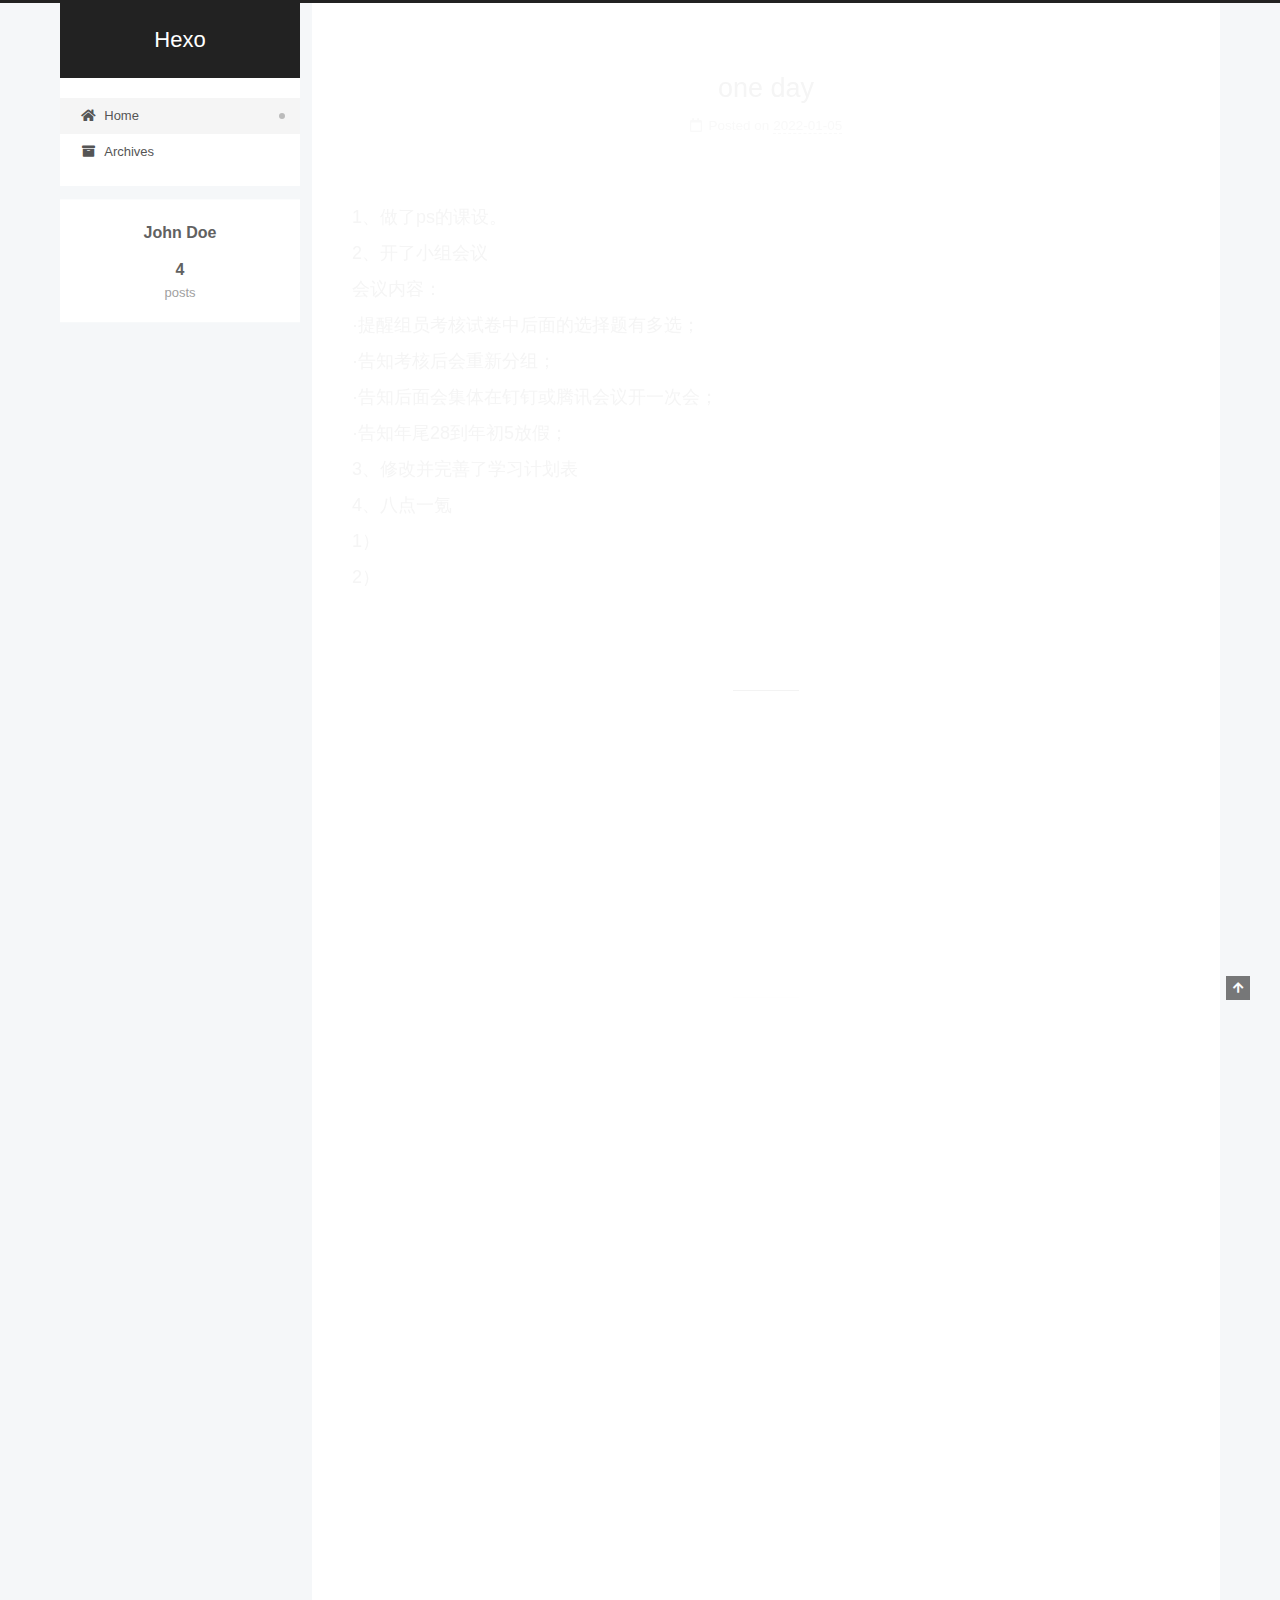
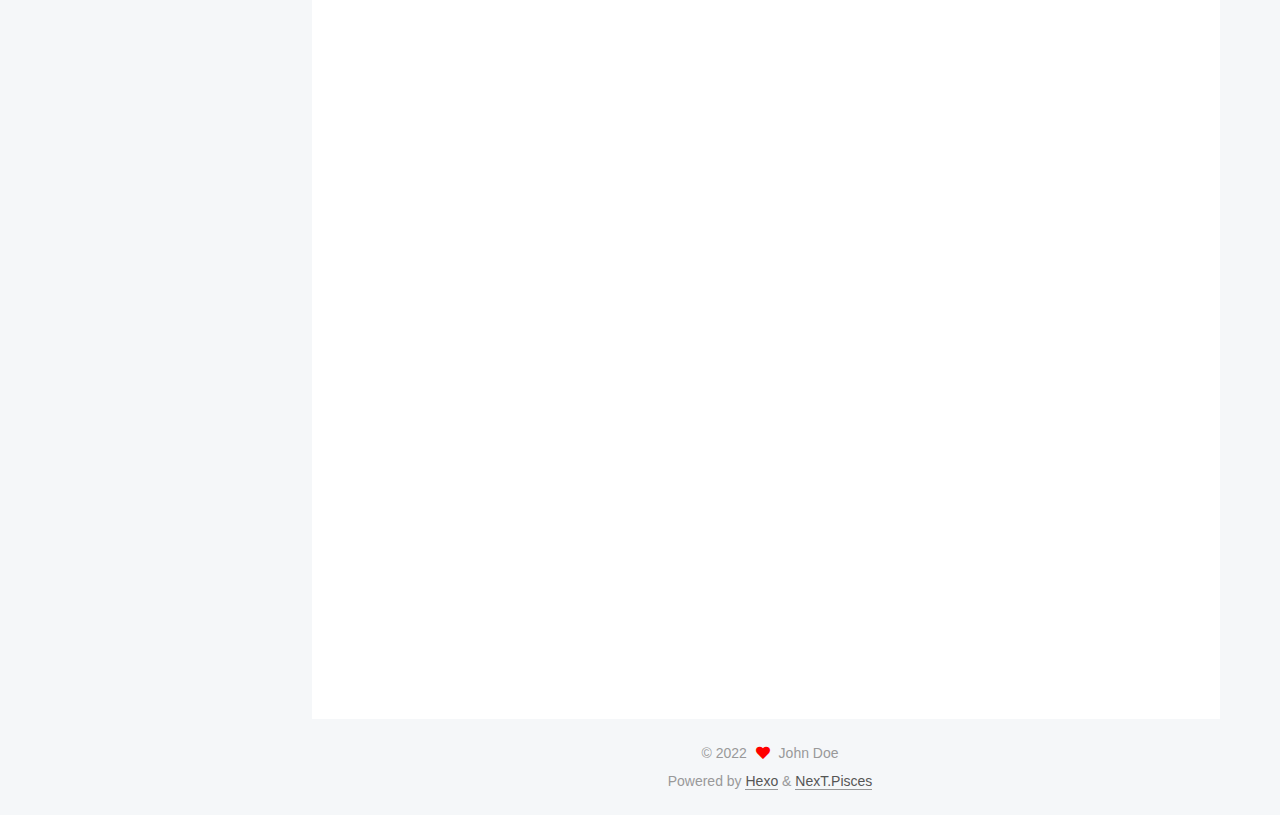
<file: index.html>
<!DOCTYPE html>
<html lang="en">
<head>
  <meta charset="UTF-8">
<meta name="viewport" content="width=device-width, initial-scale=1, maximum-scale=2">
<meta name="theme-color" content="#222">
<meta name="generator" content="Hexo 6.0.0">
  <link rel="apple-touch-icon" sizes="180x180" href="/images/apple-touch-icon-next.png">
  <link rel="icon" type="image/png" sizes="32x32" href="/images/favicon-32x32-next.png">
  <link rel="icon" type="image/png" sizes="16x16" href="/images/favicon-16x16-next.png">
  <link rel="mask-icon" href="/images/logo.svg" color="#222">

<link rel="stylesheet" href="/css/main.css">


<link rel="stylesheet" href="/lib/font-awesome/css/all.min.css">

<script id="hexo-configurations">
    var NexT = window.NexT || {};
    var CONFIG = {"hostname":"example.com","root":"/","scheme":"Pisces","version":"7.8.0","exturl":false,"sidebar":{"position":"left","display":"post","padding":18,"offset":12,"onmobile":false},"copycode":{"enable":false,"show_result":false,"style":null},"back2top":{"enable":true,"sidebar":false,"scrollpercent":false},"bookmark":{"enable":false,"color":"#222","save":"auto"},"fancybox":false,"mediumzoom":false,"lazyload":false,"pangu":false,"comments":{"style":"tabs","active":null,"storage":true,"lazyload":false,"nav":null},"algolia":{"hits":{"per_page":10},"labels":{"input_placeholder":"Search for Posts","hits_empty":"We didn't find any results for the search: ${query}","hits_stats":"${hits} results found in ${time} ms"}},"localsearch":{"enable":false,"trigger":"auto","top_n_per_article":1,"unescape":false,"preload":false},"motion":{"enable":true,"async":false,"transition":{"post_block":"fadeIn","post_header":"slideDownIn","post_body":"slideDownIn","coll_header":"slideLeftIn","sidebar":"slideUpIn"}}};
  </script>

  <meta property="og:type" content="website">
<meta property="og:title" content="Hexo">
<meta property="og:url" content="http://example.com/index.html">
<meta property="og:site_name" content="Hexo">
<meta property="og:locale" content="en_US">
<meta property="article:author" content="John Doe">
<meta name="twitter:card" content="summary">

<link rel="canonical" href="http://example.com/">


<script id="page-configurations">
  // https://hexo.io/docs/variables.html
  CONFIG.page = {
    sidebar: "",
    isHome : true,
    isPost : false,
    lang   : 'en'
  };
</script>

  <title>Hexo</title>
  






  <noscript>
  <style>
  .use-motion .brand,
  .use-motion .menu-item,
  .sidebar-inner,
  .use-motion .post-block,
  .use-motion .pagination,
  .use-motion .comments,
  .use-motion .post-header,
  .use-motion .post-body,
  .use-motion .collection-header { opacity: initial; }

  .use-motion .site-title,
  .use-motion .site-subtitle {
    opacity: initial;
    top: initial;
  }

  .use-motion .logo-line-before i { left: initial; }
  .use-motion .logo-line-after i { right: initial; }
  </style>
</noscript>

</head>

<body itemscope itemtype="http://schema.org/WebPage">
  <div class="container use-motion">
    <div class="headband"></div>

    <header class="header" itemscope itemtype="http://schema.org/WPHeader">
      <div class="header-inner"><div class="site-brand-container">
  <div class="site-nav-toggle">
    <div class="toggle" aria-label="Toggle navigation bar">
      <span class="toggle-line toggle-line-first"></span>
      <span class="toggle-line toggle-line-middle"></span>
      <span class="toggle-line toggle-line-last"></span>
    </div>
  </div>

  <div class="site-meta">

    <a href="/" class="brand" rel="start">
      <span class="logo-line-before"><i></i></span>
      <h1 class="site-title">Hexo</h1>
      <span class="logo-line-after"><i></i></span>
    </a>
  </div>

  <div class="site-nav-right">
    <div class="toggle popup-trigger">
    </div>
  </div>
</div>




<nav class="site-nav">
  <ul id="menu" class="main-menu menu">
        <li class="menu-item menu-item-home">

    <a href="/" rel="section"><i class="fa fa-home fa-fw"></i>Home</a>

  </li>
        <li class="menu-item menu-item-archives">

    <a href="/archives/" rel="section"><i class="fa fa-archive fa-fw"></i>Archives</a>

  </li>
  </ul>
</nav>




</div>
    </header>

    
  <div class="back-to-top">
    <i class="fa fa-arrow-up"></i>
    <span>0%</span>
  </div>


    <main class="main">
      <div class="main-inner">
        <div class="content-wrap">
          

          <div class="content index posts-expand">
            
      
  
  
  <article itemscope itemtype="http://schema.org/Article" class="post-block" lang="en">
    <link itemprop="mainEntityOfPage" href="http://example.com/2022/01/05/one-day/">

    <span hidden itemprop="author" itemscope itemtype="http://schema.org/Person">
      <meta itemprop="image" content="/images/avatar.gif">
      <meta itemprop="name" content="John Doe">
      <meta itemprop="description" content="">
    </span>

    <span hidden itemprop="publisher" itemscope itemtype="http://schema.org/Organization">
      <meta itemprop="name" content="Hexo">
    </span>
      <header class="post-header">
        <h2 class="post-title" itemprop="name headline">
          
            <a href="/2022/01/05/one-day/" class="post-title-link" itemprop="url">one day</a>
        </h2>

        <div class="post-meta">
            <span class="post-meta-item">
              <span class="post-meta-item-icon">
                <i class="far fa-calendar"></i>
              </span>
              <span class="post-meta-item-text">Posted on</span>
              

              <time title="Created: 2022-01-05 22:31:26 / Modified: 22:39:44" itemprop="dateCreated datePublished" datetime="2022-01-05T22:31:26+08:00">2022-01-05</time>
            </span>

          

        </div>
      </header>

    
    
    
    <div class="post-body" itemprop="articleBody">

      
          <p>1、做了ps的课设。<br>2、开了小组会议<br> 会议内容：<br>  ·提醒组员考核试卷中后面的选择题有多选；<br>  ·告知考核后会重新分组；<br>  ·告知后面会集体在钉钉或腾讯会议开一次会；<br>  ·告知年尾28到年初5放假；<br>3、修改并完善了学习计划表<br>4、八点一氪<br> 1）<br> 2）</p>

      
    </div>

    
    
    
      <footer class="post-footer">
        <div class="post-eof"></div>
      </footer>
  </article>
  
  
  

      
  
  
  <article itemscope itemtype="http://schema.org/Article" class="post-block" lang="en">
    <link itemprop="mainEntityOfPage" href="http://example.com/2022/01/01/first/">

    <span hidden itemprop="author" itemscope itemtype="http://schema.org/Person">
      <meta itemprop="image" content="/images/avatar.gif">
      <meta itemprop="name" content="John Doe">
      <meta itemprop="description" content="">
    </span>

    <span hidden itemprop="publisher" itemscope itemtype="http://schema.org/Organization">
      <meta itemprop="name" content="Hexo">
    </span>
      <header class="post-header">
        <h2 class="post-title" itemprop="name headline">
          
            <a href="/2022/01/01/first/" class="post-title-link" itemprop="url">first</a>
        </h2>

        <div class="post-meta">
            <span class="post-meta-item">
              <span class="post-meta-item-icon">
                <i class="far fa-calendar"></i>
              </span>
              <span class="post-meta-item-text">Posted on</span>
              

              <time title="Created: 2022-01-01 11:21:49 / Modified: 11:24:03" itemprop="dateCreated datePublished" datetime="2022-01-01T11:21:49+08:00">2022-01-01</time>
            </span>

          

        </div>
      </header>

    
    
    
    <div class="post-body" itemprop="articleBody">

      
          <p>first blog</p>

      
    </div>

    
    
    
      <footer class="post-footer">
        <div class="post-eof"></div>
      </footer>
  </article>
  
  
  

      
  
  
  <article itemscope itemtype="http://schema.org/Article" class="post-block" lang="en">
    <link itemprop="mainEntityOfPage" href="http://example.com/2021/12/31/test-my-site/">

    <span hidden itemprop="author" itemscope itemtype="http://schema.org/Person">
      <meta itemprop="image" content="/images/avatar.gif">
      <meta itemprop="name" content="John Doe">
      <meta itemprop="description" content="">
    </span>

    <span hidden itemprop="publisher" itemscope itemtype="http://schema.org/Organization">
      <meta itemprop="name" content="Hexo">
    </span>
      <header class="post-header">
        <h2 class="post-title" itemprop="name headline">
          
            <a href="/2021/12/31/test-my-site/" class="post-title-link" itemprop="url">test_my_site</a>
        </h2>

        <div class="post-meta">
            <span class="post-meta-item">
              <span class="post-meta-item-icon">
                <i class="far fa-calendar"></i>
              </span>
              <span class="post-meta-item-text">Posted on</span>

              <time title="Created: 2021-12-31 20:58:43" itemprop="dateCreated datePublished" datetime="2021-12-31T20:58:43+08:00">2021-12-31</time>
            </span>

          

        </div>
      </header>

    
    
    
    <div class="post-body" itemprop="articleBody">

      
          
      
    </div>

    
    
    
      <footer class="post-footer">
        <div class="post-eof"></div>
      </footer>
  </article>
  
  
  

      
  
  
  <article itemscope itemtype="http://schema.org/Article" class="post-block" lang="en">
    <link itemprop="mainEntityOfPage" href="http://example.com/2021/12/31/hello-world/">

    <span hidden itemprop="author" itemscope itemtype="http://schema.org/Person">
      <meta itemprop="image" content="/images/avatar.gif">
      <meta itemprop="name" content="John Doe">
      <meta itemprop="description" content="">
    </span>

    <span hidden itemprop="publisher" itemscope itemtype="http://schema.org/Organization">
      <meta itemprop="name" content="Hexo">
    </span>
      <header class="post-header">
        <h2 class="post-title" itemprop="name headline">
          
            <a href="/2021/12/31/hello-world/" class="post-title-link" itemprop="url">Hello World</a>
        </h2>

        <div class="post-meta">
            <span class="post-meta-item">
              <span class="post-meta-item-icon">
                <i class="far fa-calendar"></i>
              </span>
              <span class="post-meta-item-text">Posted on</span>

              <time title="Created: 2021-12-31 16:10:29" itemprop="dateCreated datePublished" datetime="2021-12-31T16:10:29+08:00">2021-12-31</time>
            </span>

          

        </div>
      </header>

    
    
    
    <div class="post-body" itemprop="articleBody">

      
          <p>Welcome to <a target="_blank" rel="noopener" href="https://hexo.io/">Hexo</a>! This is your very first post. Check <a target="_blank" rel="noopener" href="https://hexo.io/docs/">documentation</a> for more info. If you get any problems when using Hexo, you can find the answer in <a target="_blank" rel="noopener" href="https://hexo.io/docs/troubleshooting.html">troubleshooting</a> or you can ask me on <a target="_blank" rel="noopener" href="https://github.com/hexojs/hexo/issues">GitHub</a>.</p>
<h2 id="Quick-Start"><a href="#Quick-Start" class="headerlink" title="Quick Start"></a>Quick Start</h2><h3 id="Create-a-new-post"><a href="#Create-a-new-post" class="headerlink" title="Create a new post"></a>Create a new post</h3><figure class="highlight bash"><table><tr><td class="gutter"><pre><span class="line">1</span><br></pre></td><td class="code"><pre><span class="line">$ hexo new <span class="string">&quot;My New Post&quot;</span></span><br></pre></td></tr></table></figure>

<p>More info: <a target="_blank" rel="noopener" href="https://hexo.io/docs/writing.html">Writing</a></p>
<h3 id="Run-server"><a href="#Run-server" class="headerlink" title="Run server"></a>Run server</h3><figure class="highlight bash"><table><tr><td class="gutter"><pre><span class="line">1</span><br></pre></td><td class="code"><pre><span class="line">$ hexo server</span><br></pre></td></tr></table></figure>

<p>More info: <a target="_blank" rel="noopener" href="https://hexo.io/docs/server.html">Server</a></p>
<h3 id="Generate-static-files"><a href="#Generate-static-files" class="headerlink" title="Generate static files"></a>Generate static files</h3><figure class="highlight bash"><table><tr><td class="gutter"><pre><span class="line">1</span><br></pre></td><td class="code"><pre><span class="line">$ hexo generate</span><br></pre></td></tr></table></figure>

<p>More info: <a target="_blank" rel="noopener" href="https://hexo.io/docs/generating.html">Generating</a></p>
<h3 id="Deploy-to-remote-sites"><a href="#Deploy-to-remote-sites" class="headerlink" title="Deploy to remote sites"></a>Deploy to remote sites</h3><figure class="highlight bash"><table><tr><td class="gutter"><pre><span class="line">1</span><br></pre></td><td class="code"><pre><span class="line">$ hexo deploy</span><br></pre></td></tr></table></figure>

<p>More info: <a target="_blank" rel="noopener" href="https://hexo.io/docs/one-command-deployment.html">Deployment</a></p>

      
    </div>

    
    
    
      <footer class="post-footer">
        <div class="post-eof"></div>
      </footer>
  </article>
  
  
  


  



          </div>
          

<script>
  window.addEventListener('tabs:register', () => {
    let { activeClass } = CONFIG.comments;
    if (CONFIG.comments.storage) {
      activeClass = localStorage.getItem('comments_active') || activeClass;
    }
    if (activeClass) {
      let activeTab = document.querySelector(`a[href="#comment-${activeClass}"]`);
      if (activeTab) {
        activeTab.click();
      }
    }
  });
  if (CONFIG.comments.storage) {
    window.addEventListener('tabs:click', event => {
      if (!event.target.matches('.tabs-comment .tab-content .tab-pane')) return;
      let commentClass = event.target.classList[1];
      localStorage.setItem('comments_active', commentClass);
    });
  }
</script>

        </div>
          
  
  <div class="toggle sidebar-toggle">
    <span class="toggle-line toggle-line-first"></span>
    <span class="toggle-line toggle-line-middle"></span>
    <span class="toggle-line toggle-line-last"></span>
  </div>

  <aside class="sidebar">
    <div class="sidebar-inner">

      <ul class="sidebar-nav motion-element">
        <li class="sidebar-nav-toc">
          Table of Contents
        </li>
        <li class="sidebar-nav-overview">
          Overview
        </li>
      </ul>

      <!--noindex-->
      <div class="post-toc-wrap sidebar-panel">
      </div>
      <!--/noindex-->

      <div class="site-overview-wrap sidebar-panel">
        <div class="site-author motion-element" itemprop="author" itemscope itemtype="http://schema.org/Person">
  <p class="site-author-name" itemprop="name">John Doe</p>
  <div class="site-description" itemprop="description"></div>
</div>
<div class="site-state-wrap motion-element">
  <nav class="site-state">
      <div class="site-state-item site-state-posts">
          <a href="/archives/">
        
          <span class="site-state-item-count">4</span>
          <span class="site-state-item-name">posts</span>
        </a>
      </div>
  </nav>
</div>



      </div>

    </div>
  </aside>
  <div id="sidebar-dimmer"></div>


      </div>
    </main>

    <footer class="footer">
      <div class="footer-inner">
        

        

<div class="copyright">
  
  &copy; 
  <span itemprop="copyrightYear">2022</span>
  <span class="with-love">
    <i class="fa fa-heart"></i>
  </span>
  <span class="author" itemprop="copyrightHolder">John Doe</span>
</div>
  <div class="powered-by">Powered by <a href="https://hexo.io/" class="theme-link" rel="noopener" target="_blank">Hexo</a> & <a href="https://pisces.theme-next.org/" class="theme-link" rel="noopener" target="_blank">NexT.Pisces</a>
  </div>

        








      </div>
    </footer>
  </div>

  
  <script src="/lib/anime.min.js"></script>
  <script src="/lib/velocity/velocity.min.js"></script>
  <script src="/lib/velocity/velocity.ui.min.js"></script>

<script src="/js/utils.js"></script>

<script src="/js/motion.js"></script>


<script src="/js/schemes/pisces.js"></script>


<script src="/js/next-boot.js"></script>




  















  

  

</body>
</html>
</file>
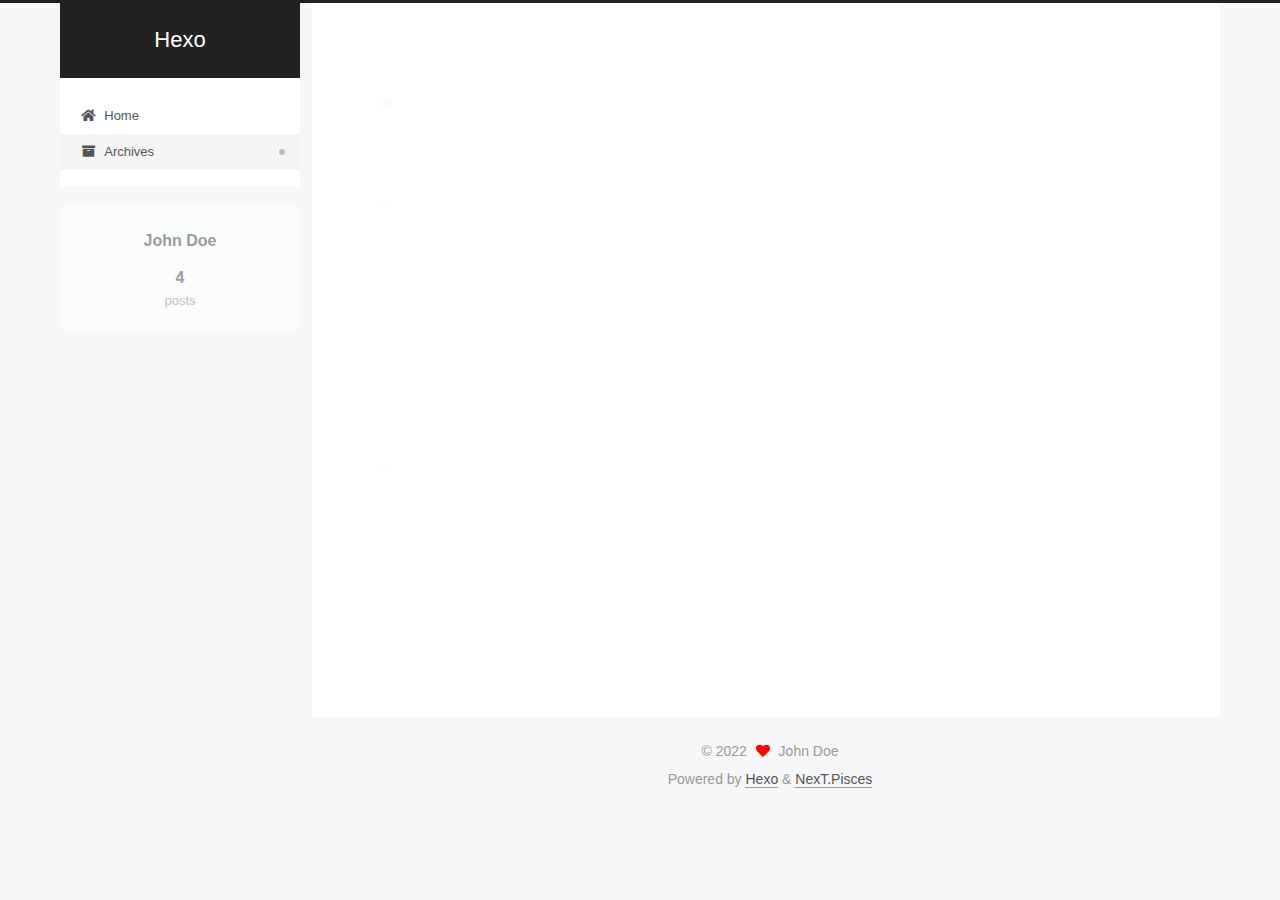
<file: archives/index.html>
<!DOCTYPE html>
<html lang="en">
<head>
  <meta charset="UTF-8">
<meta name="viewport" content="width=device-width, initial-scale=1, maximum-scale=2">
<meta name="theme-color" content="#222">
<meta name="generator" content="Hexo 6.0.0">
  <link rel="apple-touch-icon" sizes="180x180" href="/images/apple-touch-icon-next.png">
  <link rel="icon" type="image/png" sizes="32x32" href="/images/favicon-32x32-next.png">
  <link rel="icon" type="image/png" sizes="16x16" href="/images/favicon-16x16-next.png">
  <link rel="mask-icon" href="/images/logo.svg" color="#222">

<link rel="stylesheet" href="/css/main.css">


<link rel="stylesheet" href="/lib/font-awesome/css/all.min.css">

<script id="hexo-configurations">
    var NexT = window.NexT || {};
    var CONFIG = {"hostname":"example.com","root":"/","scheme":"Pisces","version":"7.8.0","exturl":false,"sidebar":{"position":"left","display":"post","padding":18,"offset":12,"onmobile":false},"copycode":{"enable":false,"show_result":false,"style":null},"back2top":{"enable":true,"sidebar":false,"scrollpercent":false},"bookmark":{"enable":false,"color":"#222","save":"auto"},"fancybox":false,"mediumzoom":false,"lazyload":false,"pangu":false,"comments":{"style":"tabs","active":null,"storage":true,"lazyload":false,"nav":null},"algolia":{"hits":{"per_page":10},"labels":{"input_placeholder":"Search for Posts","hits_empty":"We didn't find any results for the search: ${query}","hits_stats":"${hits} results found in ${time} ms"}},"localsearch":{"enable":false,"trigger":"auto","top_n_per_article":1,"unescape":false,"preload":false},"motion":{"enable":true,"async":false,"transition":{"post_block":"fadeIn","post_header":"slideDownIn","post_body":"slideDownIn","coll_header":"slideLeftIn","sidebar":"slideUpIn"}}};
  </script>

  <meta property="og:type" content="website">
<meta property="og:title" content="Hexo">
<meta property="og:url" content="http://example.com/archives/index.html">
<meta property="og:site_name" content="Hexo">
<meta property="og:locale" content="en_US">
<meta property="article:author" content="John Doe">
<meta name="twitter:card" content="summary">

<link rel="canonical" href="http://example.com/archives/">


<script id="page-configurations">
  // https://hexo.io/docs/variables.html
  CONFIG.page = {
    sidebar: "",
    isHome : false,
    isPost : false,
    lang   : 'en'
  };
</script>

  <title>Archive | Hexo</title>
  






  <noscript>
  <style>
  .use-motion .brand,
  .use-motion .menu-item,
  .sidebar-inner,
  .use-motion .post-block,
  .use-motion .pagination,
  .use-motion .comments,
  .use-motion .post-header,
  .use-motion .post-body,
  .use-motion .collection-header { opacity: initial; }

  .use-motion .site-title,
  .use-motion .site-subtitle {
    opacity: initial;
    top: initial;
  }

  .use-motion .logo-line-before i { left: initial; }
  .use-motion .logo-line-after i { right: initial; }
  </style>
</noscript>

</head>

<body itemscope itemtype="http://schema.org/WebPage">
  <div class="container use-motion">
    <div class="headband"></div>

    <header class="header" itemscope itemtype="http://schema.org/WPHeader">
      <div class="header-inner"><div class="site-brand-container">
  <div class="site-nav-toggle">
    <div class="toggle" aria-label="Toggle navigation bar">
      <span class="toggle-line toggle-line-first"></span>
      <span class="toggle-line toggle-line-middle"></span>
      <span class="toggle-line toggle-line-last"></span>
    </div>
  </div>

  <div class="site-meta">

    <a href="/" class="brand" rel="start">
      <span class="logo-line-before"><i></i></span>
      <h1 class="site-title">Hexo</h1>
      <span class="logo-line-after"><i></i></span>
    </a>
  </div>

  <div class="site-nav-right">
    <div class="toggle popup-trigger">
    </div>
  </div>
</div>




<nav class="site-nav">
  <ul id="menu" class="main-menu menu">
        <li class="menu-item menu-item-home">

    <a href="/" rel="section"><i class="fa fa-home fa-fw"></i>Home</a>

  </li>
        <li class="menu-item menu-item-archives">

    <a href="/archives/" rel="section"><i class="fa fa-archive fa-fw"></i>Archives</a>

  </li>
  </ul>
</nav>




</div>
    </header>

    
  <div class="back-to-top">
    <i class="fa fa-arrow-up"></i>
    <span>0%</span>
  </div>


    <main class="main">
      <div class="main-inner">
        <div class="content-wrap">
          

          <div class="content archive">
            

  
  
  
  <div class="post-block">
    <div class="posts-collapse">
      <div class="collection-title">
        <span class="collection-header">Um..! 4 posts in total. Keep on posting.</span>
      </div>

      
    <div class="collection-year">
      <span class="collection-header">2022</span>
    </div>

  <article itemscope itemtype="http://schema.org/Article">
    <header class="post-header">

      <div class="post-meta">
        <time itemprop="dateCreated"
              datetime="2022-01-05T22:31:26+08:00"
              content="2022-01-05">
          01-05
        </time>
      </div>

      <div class="post-title">
          <a class="post-title-link" href="/2022/01/05/one-day/" itemprop="url">
            <span itemprop="name">one day</span>
          </a>
      </div>

    </header>
  </article>

  <article itemscope itemtype="http://schema.org/Article">
    <header class="post-header">

      <div class="post-meta">
        <time itemprop="dateCreated"
              datetime="2022-01-01T11:21:49+08:00"
              content="2022-01-01">
          01-01
        </time>
      </div>

      <div class="post-title">
          <a class="post-title-link" href="/2022/01/01/first/" itemprop="url">
            <span itemprop="name">first</span>
          </a>
      </div>

    </header>
  </article>
    <div class="collection-year">
      <span class="collection-header">2021</span>
    </div>

  <article itemscope itemtype="http://schema.org/Article">
    <header class="post-header">

      <div class="post-meta">
        <time itemprop="dateCreated"
              datetime="2021-12-31T20:58:43+08:00"
              content="2021-12-31">
          12-31
        </time>
      </div>

      <div class="post-title">
          <a class="post-title-link" href="/2021/12/31/test-my-site/" itemprop="url">
            <span itemprop="name">test_my_site</span>
          </a>
      </div>

    </header>
  </article>

  <article itemscope itemtype="http://schema.org/Article">
    <header class="post-header">

      <div class="post-meta">
        <time itemprop="dateCreated"
              datetime="2021-12-31T16:10:29+08:00"
              content="2021-12-31">
          12-31
        </time>
      </div>

      <div class="post-title">
          <a class="post-title-link" href="/2021/12/31/hello-world/" itemprop="url">
            <span itemprop="name">Hello World</span>
          </a>
      </div>

    </header>
  </article>


    </div>
  </div>
  
  
  

  



          </div>
          

<script>
  window.addEventListener('tabs:register', () => {
    let { activeClass } = CONFIG.comments;
    if (CONFIG.comments.storage) {
      activeClass = localStorage.getItem('comments_active') || activeClass;
    }
    if (activeClass) {
      let activeTab = document.querySelector(`a[href="#comment-${activeClass}"]`);
      if (activeTab) {
        activeTab.click();
      }
    }
  });
  if (CONFIG.comments.storage) {
    window.addEventListener('tabs:click', event => {
      if (!event.target.matches('.tabs-comment .tab-content .tab-pane')) return;
      let commentClass = event.target.classList[1];
      localStorage.setItem('comments_active', commentClass);
    });
  }
</script>

        </div>
          
  
  <div class="toggle sidebar-toggle">
    <span class="toggle-line toggle-line-first"></span>
    <span class="toggle-line toggle-line-middle"></span>
    <span class="toggle-line toggle-line-last"></span>
  </div>

  <aside class="sidebar">
    <div class="sidebar-inner">

      <ul class="sidebar-nav motion-element">
        <li class="sidebar-nav-toc">
          Table of Contents
        </li>
        <li class="sidebar-nav-overview">
          Overview
        </li>
      </ul>

      <!--noindex-->
      <div class="post-toc-wrap sidebar-panel">
      </div>
      <!--/noindex-->

      <div class="site-overview-wrap sidebar-panel">
        <div class="site-author motion-element" itemprop="author" itemscope itemtype="http://schema.org/Person">
  <p class="site-author-name" itemprop="name">John Doe</p>
  <div class="site-description" itemprop="description"></div>
</div>
<div class="site-state-wrap motion-element">
  <nav class="site-state">
      <div class="site-state-item site-state-posts">
          <a href="/archives/">
        
          <span class="site-state-item-count">4</span>
          <span class="site-state-item-name">posts</span>
        </a>
      </div>
  </nav>
</div>



      </div>

    </div>
  </aside>
  <div id="sidebar-dimmer"></div>


      </div>
    </main>

    <footer class="footer">
      <div class="footer-inner">
        

        

<div class="copyright">
  
  &copy; 
  <span itemprop="copyrightYear">2022</span>
  <span class="with-love">
    <i class="fa fa-heart"></i>
  </span>
  <span class="author" itemprop="copyrightHolder">John Doe</span>
</div>
  <div class="powered-by">Powered by <a href="https://hexo.io/" class="theme-link" rel="noopener" target="_blank">Hexo</a> & <a href="https://pisces.theme-next.org/" class="theme-link" rel="noopener" target="_blank">NexT.Pisces</a>
  </div>

        








      </div>
    </footer>
  </div>

  
  <script src="/lib/anime.min.js"></script>
  <script src="/lib/velocity/velocity.min.js"></script>
  <script src="/lib/velocity/velocity.ui.min.js"></script>

<script src="/js/utils.js"></script>

<script src="/js/motion.js"></script>


<script src="/js/schemes/pisces.js"></script>


<script src="/js/next-boot.js"></script>




  















  

  

</body>
</html>
</file>
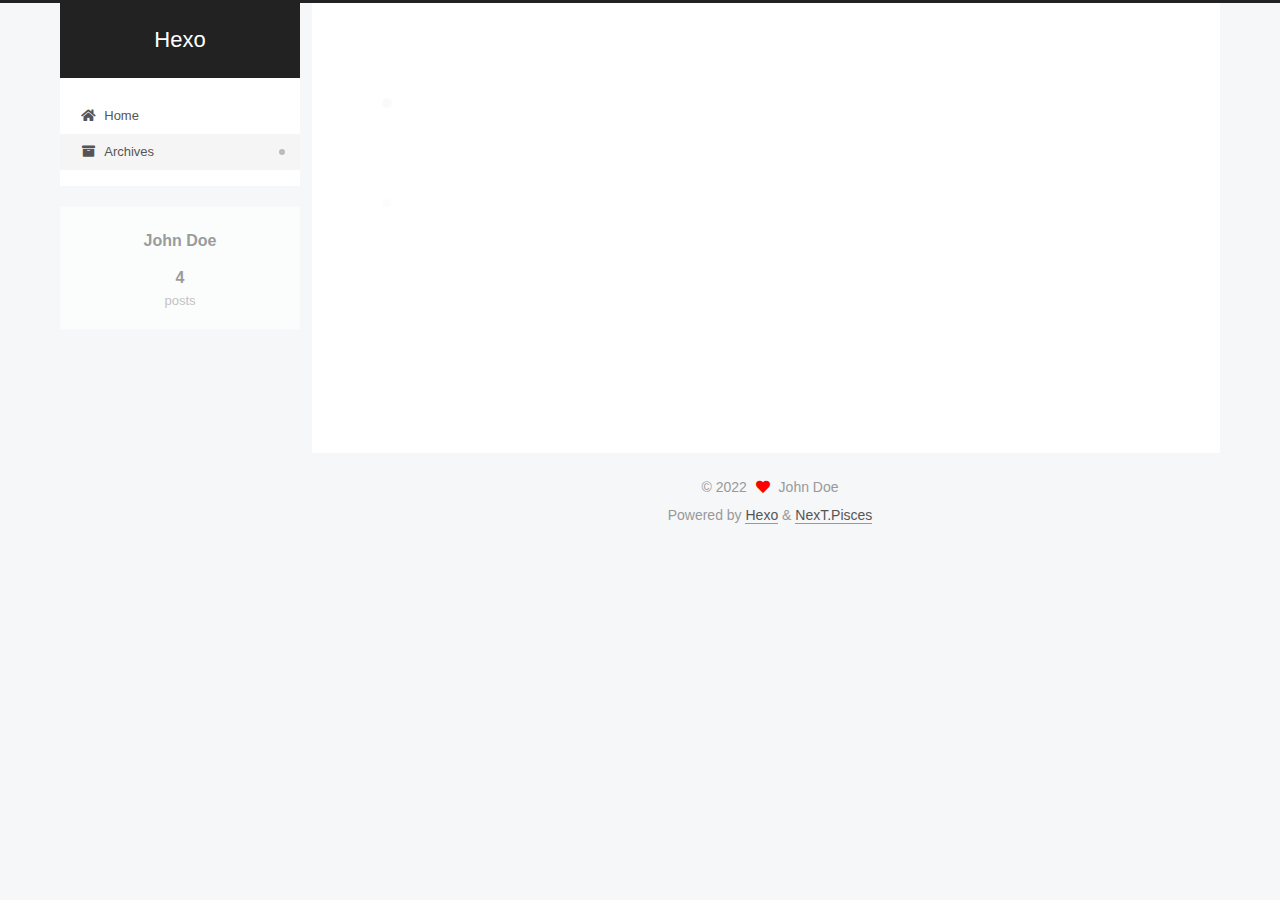
<file: archives/2021/index.html>
<!DOCTYPE html>
<html lang="en">
<head>
  <meta charset="UTF-8">
<meta name="viewport" content="width=device-width, initial-scale=1, maximum-scale=2">
<meta name="theme-color" content="#222">
<meta name="generator" content="Hexo 6.0.0">
  <link rel="apple-touch-icon" sizes="180x180" href="/images/apple-touch-icon-next.png">
  <link rel="icon" type="image/png" sizes="32x32" href="/images/favicon-32x32-next.png">
  <link rel="icon" type="image/png" sizes="16x16" href="/images/favicon-16x16-next.png">
  <link rel="mask-icon" href="/images/logo.svg" color="#222">

<link rel="stylesheet" href="/css/main.css">


<link rel="stylesheet" href="/lib/font-awesome/css/all.min.css">

<script id="hexo-configurations">
    var NexT = window.NexT || {};
    var CONFIG = {"hostname":"example.com","root":"/","scheme":"Pisces","version":"7.8.0","exturl":false,"sidebar":{"position":"left","display":"post","padding":18,"offset":12,"onmobile":false},"copycode":{"enable":false,"show_result":false,"style":null},"back2top":{"enable":true,"sidebar":false,"scrollpercent":false},"bookmark":{"enable":false,"color":"#222","save":"auto"},"fancybox":false,"mediumzoom":false,"lazyload":false,"pangu":false,"comments":{"style":"tabs","active":null,"storage":true,"lazyload":false,"nav":null},"algolia":{"hits":{"per_page":10},"labels":{"input_placeholder":"Search for Posts","hits_empty":"We didn't find any results for the search: ${query}","hits_stats":"${hits} results found in ${time} ms"}},"localsearch":{"enable":false,"trigger":"auto","top_n_per_article":1,"unescape":false,"preload":false},"motion":{"enable":true,"async":false,"transition":{"post_block":"fadeIn","post_header":"slideDownIn","post_body":"slideDownIn","coll_header":"slideLeftIn","sidebar":"slideUpIn"}}};
  </script>

  <meta property="og:type" content="website">
<meta property="og:title" content="Hexo">
<meta property="og:url" content="http://example.com/archives/2021/index.html">
<meta property="og:site_name" content="Hexo">
<meta property="og:locale" content="en_US">
<meta property="article:author" content="John Doe">
<meta name="twitter:card" content="summary">

<link rel="canonical" href="http://example.com/archives/2021/">


<script id="page-configurations">
  // https://hexo.io/docs/variables.html
  CONFIG.page = {
    sidebar: "",
    isHome : false,
    isPost : false,
    lang   : 'en'
  };
</script>

  <title>Archive | Hexo</title>
  






  <noscript>
  <style>
  .use-motion .brand,
  .use-motion .menu-item,
  .sidebar-inner,
  .use-motion .post-block,
  .use-motion .pagination,
  .use-motion .comments,
  .use-motion .post-header,
  .use-motion .post-body,
  .use-motion .collection-header { opacity: initial; }

  .use-motion .site-title,
  .use-motion .site-subtitle {
    opacity: initial;
    top: initial;
  }

  .use-motion .logo-line-before i { left: initial; }
  .use-motion .logo-line-after i { right: initial; }
  </style>
</noscript>

</head>

<body itemscope itemtype="http://schema.org/WebPage">
  <div class="container use-motion">
    <div class="headband"></div>

    <header class="header" itemscope itemtype="http://schema.org/WPHeader">
      <div class="header-inner"><div class="site-brand-container">
  <div class="site-nav-toggle">
    <div class="toggle" aria-label="Toggle navigation bar">
      <span class="toggle-line toggle-line-first"></span>
      <span class="toggle-line toggle-line-middle"></span>
      <span class="toggle-line toggle-line-last"></span>
    </div>
  </div>

  <div class="site-meta">

    <a href="/" class="brand" rel="start">
      <span class="logo-line-before"><i></i></span>
      <h1 class="site-title">Hexo</h1>
      <span class="logo-line-after"><i></i></span>
    </a>
  </div>

  <div class="site-nav-right">
    <div class="toggle popup-trigger">
    </div>
  </div>
</div>




<nav class="site-nav">
  <ul id="menu" class="main-menu menu">
        <li class="menu-item menu-item-home">

    <a href="/" rel="section"><i class="fa fa-home fa-fw"></i>Home</a>

  </li>
        <li class="menu-item menu-item-archives">

    <a href="/archives/" rel="section"><i class="fa fa-archive fa-fw"></i>Archives</a>

  </li>
  </ul>
</nav>




</div>
    </header>

    
  <div class="back-to-top">
    <i class="fa fa-arrow-up"></i>
    <span>0%</span>
  </div>


    <main class="main">
      <div class="main-inner">
        <div class="content-wrap">
          

          <div class="content archive">
            

  
  
  
  <div class="post-block">
    <div class="posts-collapse">
      <div class="collection-title">
        <span class="collection-header">Um..! 4 posts in total. Keep on posting.</span>
      </div>

      
    <div class="collection-year">
      <span class="collection-header">2021</span>
    </div>

  <article itemscope itemtype="http://schema.org/Article">
    <header class="post-header">

      <div class="post-meta">
        <time itemprop="dateCreated"
              datetime="2021-12-31T20:58:43+08:00"
              content="2021-12-31">
          12-31
        </time>
      </div>

      <div class="post-title">
          <a class="post-title-link" href="/2021/12/31/test-my-site/" itemprop="url">
            <span itemprop="name">test_my_site</span>
          </a>
      </div>

    </header>
  </article>

  <article itemscope itemtype="http://schema.org/Article">
    <header class="post-header">

      <div class="post-meta">
        <time itemprop="dateCreated"
              datetime="2021-12-31T16:10:29+08:00"
              content="2021-12-31">
          12-31
        </time>
      </div>

      <div class="post-title">
          <a class="post-title-link" href="/2021/12/31/hello-world/" itemprop="url">
            <span itemprop="name">Hello World</span>
          </a>
      </div>

    </header>
  </article>


    </div>
  </div>
  
  
  

  



          </div>
          

<script>
  window.addEventListener('tabs:register', () => {
    let { activeClass } = CONFIG.comments;
    if (CONFIG.comments.storage) {
      activeClass = localStorage.getItem('comments_active') || activeClass;
    }
    if (activeClass) {
      let activeTab = document.querySelector(`a[href="#comment-${activeClass}"]`);
      if (activeTab) {
        activeTab.click();
      }
    }
  });
  if (CONFIG.comments.storage) {
    window.addEventListener('tabs:click', event => {
      if (!event.target.matches('.tabs-comment .tab-content .tab-pane')) return;
      let commentClass = event.target.classList[1];
      localStorage.setItem('comments_active', commentClass);
    });
  }
</script>

        </div>
          
  
  <div class="toggle sidebar-toggle">
    <span class="toggle-line toggle-line-first"></span>
    <span class="toggle-line toggle-line-middle"></span>
    <span class="toggle-line toggle-line-last"></span>
  </div>

  <aside class="sidebar">
    <div class="sidebar-inner">

      <ul class="sidebar-nav motion-element">
        <li class="sidebar-nav-toc">
          Table of Contents
        </li>
        <li class="sidebar-nav-overview">
          Overview
        </li>
      </ul>

      <!--noindex-->
      <div class="post-toc-wrap sidebar-panel">
      </div>
      <!--/noindex-->

      <div class="site-overview-wrap sidebar-panel">
        <div class="site-author motion-element" itemprop="author" itemscope itemtype="http://schema.org/Person">
  <p class="site-author-name" itemprop="name">John Doe</p>
  <div class="site-description" itemprop="description"></div>
</div>
<div class="site-state-wrap motion-element">
  <nav class="site-state">
      <div class="site-state-item site-state-posts">
          <a href="/archives/">
        
          <span class="site-state-item-count">4</span>
          <span class="site-state-item-name">posts</span>
        </a>
      </div>
  </nav>
</div>



      </div>

    </div>
  </aside>
  <div id="sidebar-dimmer"></div>


      </div>
    </main>

    <footer class="footer">
      <div class="footer-inner">
        

        

<div class="copyright">
  
  &copy; 
  <span itemprop="copyrightYear">2022</span>
  <span class="with-love">
    <i class="fa fa-heart"></i>
  </span>
  <span class="author" itemprop="copyrightHolder">John Doe</span>
</div>
  <div class="powered-by">Powered by <a href="https://hexo.io/" class="theme-link" rel="noopener" target="_blank">Hexo</a> & <a href="https://pisces.theme-next.org/" class="theme-link" rel="noopener" target="_blank">NexT.Pisces</a>
  </div>

        








      </div>
    </footer>
  </div>

  
  <script src="/lib/anime.min.js"></script>
  <script src="/lib/velocity/velocity.min.js"></script>
  <script src="/lib/velocity/velocity.ui.min.js"></script>

<script src="/js/utils.js"></script>

<script src="/js/motion.js"></script>


<script src="/js/schemes/pisces.js"></script>


<script src="/js/next-boot.js"></script>




  















  

  

</body>
</html>
</file>
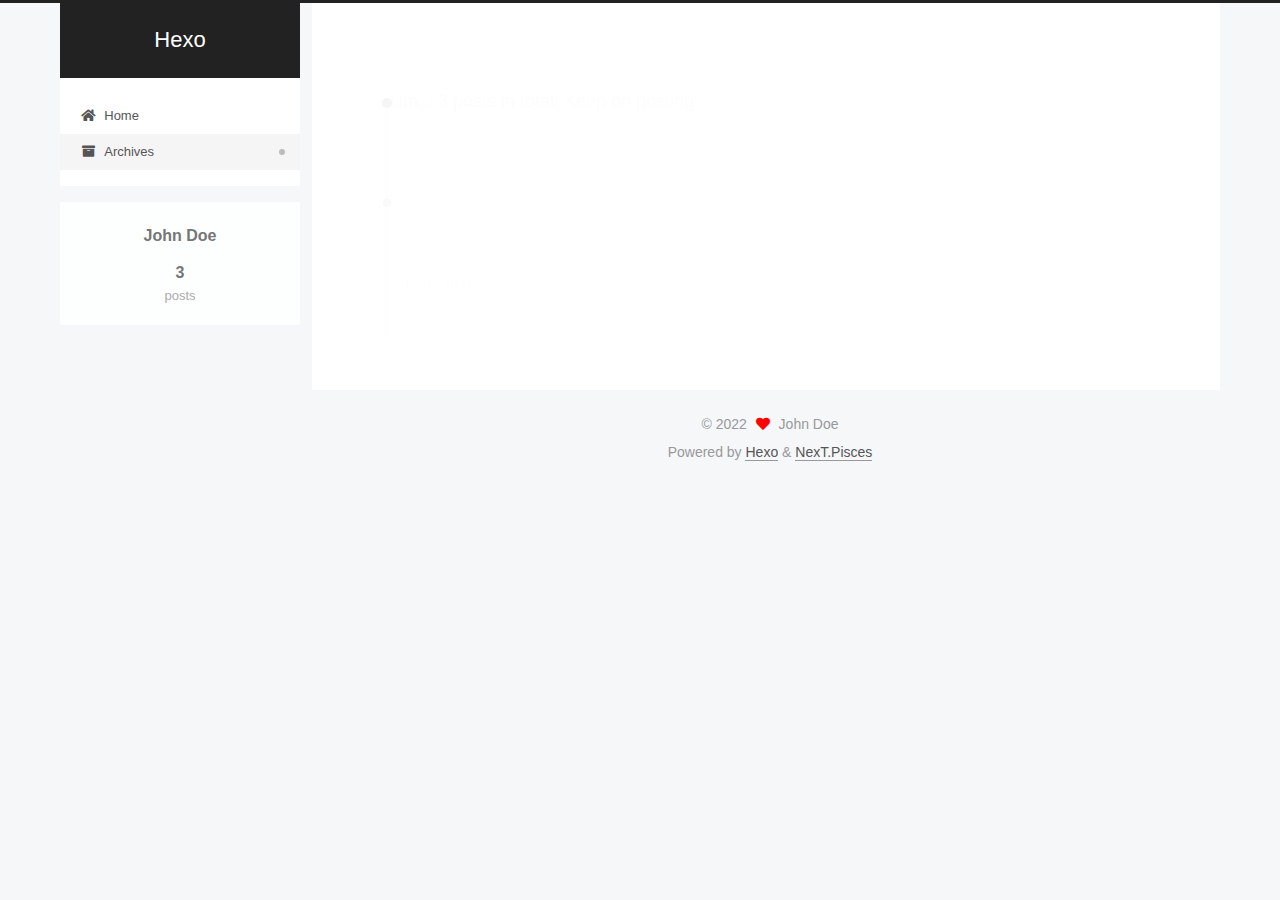
<file: archives/2022/index.html>
<!DOCTYPE html>
<html lang="en">
<head>
  <meta charset="UTF-8">
<meta name="viewport" content="width=device-width, initial-scale=1, maximum-scale=2">
<meta name="theme-color" content="#222">
<meta name="generator" content="Hexo 6.0.0">
  <link rel="apple-touch-icon" sizes="180x180" href="/images/apple-touch-icon-next.png">
  <link rel="icon" type="image/png" sizes="32x32" href="/images/favicon-32x32-next.png">
  <link rel="icon" type="image/png" sizes="16x16" href="/images/favicon-16x16-next.png">
  <link rel="mask-icon" href="/images/logo.svg" color="#222">

<link rel="stylesheet" href="/css/main.css">


<link rel="stylesheet" href="/lib/font-awesome/css/all.min.css">

<script id="hexo-configurations">
    var NexT = window.NexT || {};
    var CONFIG = {"hostname":"example.com","root":"/","scheme":"Pisces","version":"7.8.0","exturl":false,"sidebar":{"position":"left","display":"post","padding":18,"offset":12,"onmobile":false},"copycode":{"enable":false,"show_result":false,"style":null},"back2top":{"enable":true,"sidebar":false,"scrollpercent":false},"bookmark":{"enable":false,"color":"#222","save":"auto"},"fancybox":false,"mediumzoom":false,"lazyload":false,"pangu":false,"comments":{"style":"tabs","active":null,"storage":true,"lazyload":false,"nav":null},"algolia":{"hits":{"per_page":10},"labels":{"input_placeholder":"Search for Posts","hits_empty":"We didn't find any results for the search: ${query}","hits_stats":"${hits} results found in ${time} ms"}},"localsearch":{"enable":false,"trigger":"auto","top_n_per_article":1,"unescape":false,"preload":false},"motion":{"enable":true,"async":false,"transition":{"post_block":"fadeIn","post_header":"slideDownIn","post_body":"slideDownIn","coll_header":"slideLeftIn","sidebar":"slideUpIn"}}};
  </script>

  <meta property="og:type" content="website">
<meta property="og:title" content="Hexo">
<meta property="og:url" content="http://example.com/archives/2022/index.html">
<meta property="og:site_name" content="Hexo">
<meta property="og:locale" content="en_US">
<meta property="article:author" content="John Doe">
<meta name="twitter:card" content="summary">

<link rel="canonical" href="http://example.com/archives/2022/">


<script id="page-configurations">
  // https://hexo.io/docs/variables.html
  CONFIG.page = {
    sidebar: "",
    isHome : false,
    isPost : false,
    lang   : 'en'
  };
</script>

  <title>Archive | Hexo</title>
  






  <noscript>
  <style>
  .use-motion .brand,
  .use-motion .menu-item,
  .sidebar-inner,
  .use-motion .post-block,
  .use-motion .pagination,
  .use-motion .comments,
  .use-motion .post-header,
  .use-motion .post-body,
  .use-motion .collection-header { opacity: initial; }

  .use-motion .site-title,
  .use-motion .site-subtitle {
    opacity: initial;
    top: initial;
  }

  .use-motion .logo-line-before i { left: initial; }
  .use-motion .logo-line-after i { right: initial; }
  </style>
</noscript>

</head>

<body itemscope itemtype="http://schema.org/WebPage">
  <div class="container use-motion">
    <div class="headband"></div>

    <header class="header" itemscope itemtype="http://schema.org/WPHeader">
      <div class="header-inner"><div class="site-brand-container">
  <div class="site-nav-toggle">
    <div class="toggle" aria-label="Toggle navigation bar">
      <span class="toggle-line toggle-line-first"></span>
      <span class="toggle-line toggle-line-middle"></span>
      <span class="toggle-line toggle-line-last"></span>
    </div>
  </div>

  <div class="site-meta">

    <a href="/" class="brand" rel="start">
      <span class="logo-line-before"><i></i></span>
      <h1 class="site-title">Hexo</h1>
      <span class="logo-line-after"><i></i></span>
    </a>
  </div>

  <div class="site-nav-right">
    <div class="toggle popup-trigger">
    </div>
  </div>
</div>




<nav class="site-nav">
  <ul id="menu" class="main-menu menu">
        <li class="menu-item menu-item-home">

    <a href="/" rel="section"><i class="fa fa-home fa-fw"></i>Home</a>

  </li>
        <li class="menu-item menu-item-archives">

    <a href="/archives/" rel="section"><i class="fa fa-archive fa-fw"></i>Archives</a>

  </li>
  </ul>
</nav>




</div>
    </header>

    
  <div class="back-to-top">
    <i class="fa fa-arrow-up"></i>
    <span>0%</span>
  </div>


    <main class="main">
      <div class="main-inner">
        <div class="content-wrap">
          

          <div class="content archive">
            

  
  
  
  <div class="post-block">
    <div class="posts-collapse">
      <div class="collection-title">
        <span class="collection-header">Um..! 3 posts in total. Keep on posting.</span>
      </div>

      
    <div class="collection-year">
      <span class="collection-header">2022</span>
    </div>

  <article itemscope itemtype="http://schema.org/Article">
    <header class="post-header">

      <div class="post-meta">
        <time itemprop="dateCreated"
              datetime="2022-01-01T11:21:49+08:00"
              content="2022-01-01">
          01-01
        </time>
      </div>

      <div class="post-title">
          <a class="post-title-link" href="/2022/01/01/first/" itemprop="url">
            <span itemprop="name">first</span>
          </a>
      </div>

    </header>
  </article>


    </div>
  </div>
  
  
  

  



          </div>
          

<script>
  window.addEventListener('tabs:register', () => {
    let { activeClass } = CONFIG.comments;
    if (CONFIG.comments.storage) {
      activeClass = localStorage.getItem('comments_active') || activeClass;
    }
    if (activeClass) {
      let activeTab = document.querySelector(`a[href="#comment-${activeClass}"]`);
      if (activeTab) {
        activeTab.click();
      }
    }
  });
  if (CONFIG.comments.storage) {
    window.addEventListener('tabs:click', event => {
      if (!event.target.matches('.tabs-comment .tab-content .tab-pane')) return;
      let commentClass = event.target.classList[1];
      localStorage.setItem('comments_active', commentClass);
    });
  }
</script>

        </div>
          
  
  <div class="toggle sidebar-toggle">
    <span class="toggle-line toggle-line-first"></span>
    <span class="toggle-line toggle-line-middle"></span>
    <span class="toggle-line toggle-line-last"></span>
  </div>

  <aside class="sidebar">
    <div class="sidebar-inner">

      <ul class="sidebar-nav motion-element">
        <li class="sidebar-nav-toc">
          Table of Contents
        </li>
        <li class="sidebar-nav-overview">
          Overview
        </li>
      </ul>

      <!--noindex-->
      <div class="post-toc-wrap sidebar-panel">
      </div>
      <!--/noindex-->

      <div class="site-overview-wrap sidebar-panel">
        <div class="site-author motion-element" itemprop="author" itemscope itemtype="http://schema.org/Person">
  <p class="site-author-name" itemprop="name">John Doe</p>
  <div class="site-description" itemprop="description"></div>
</div>
<div class="site-state-wrap motion-element">
  <nav class="site-state">
      <div class="site-state-item site-state-posts">
          <a href="/archives/">
        
          <span class="site-state-item-count">3</span>
          <span class="site-state-item-name">posts</span>
        </a>
      </div>
  </nav>
</div>



      </div>

    </div>
  </aside>
  <div id="sidebar-dimmer"></div>


      </div>
    </main>

    <footer class="footer">
      <div class="footer-inner">
        

        

<div class="copyright">
  
  &copy; 
  <span itemprop="copyrightYear">2022</span>
  <span class="with-love">
    <i class="fa fa-heart"></i>
  </span>
  <span class="author" itemprop="copyrightHolder">John Doe</span>
</div>
  <div class="powered-by">Powered by <a href="https://hexo.io/" class="theme-link" rel="noopener" target="_blank">Hexo</a> & <a href="https://pisces.theme-next.org/" class="theme-link" rel="noopener" target="_blank">NexT.Pisces</a>
  </div>

        








      </div>
    </footer>
  </div>

  
  <script src="/lib/anime.min.js"></script>
  <script src="/lib/velocity/velocity.min.js"></script>
  <script src="/lib/velocity/velocity.ui.min.js"></script>

<script src="/js/utils.js"></script>

<script src="/js/motion.js"></script>


<script src="/js/schemes/pisces.js"></script>


<script src="/js/next-boot.js"></script>




  















  

  

</body>
</html>
</file>
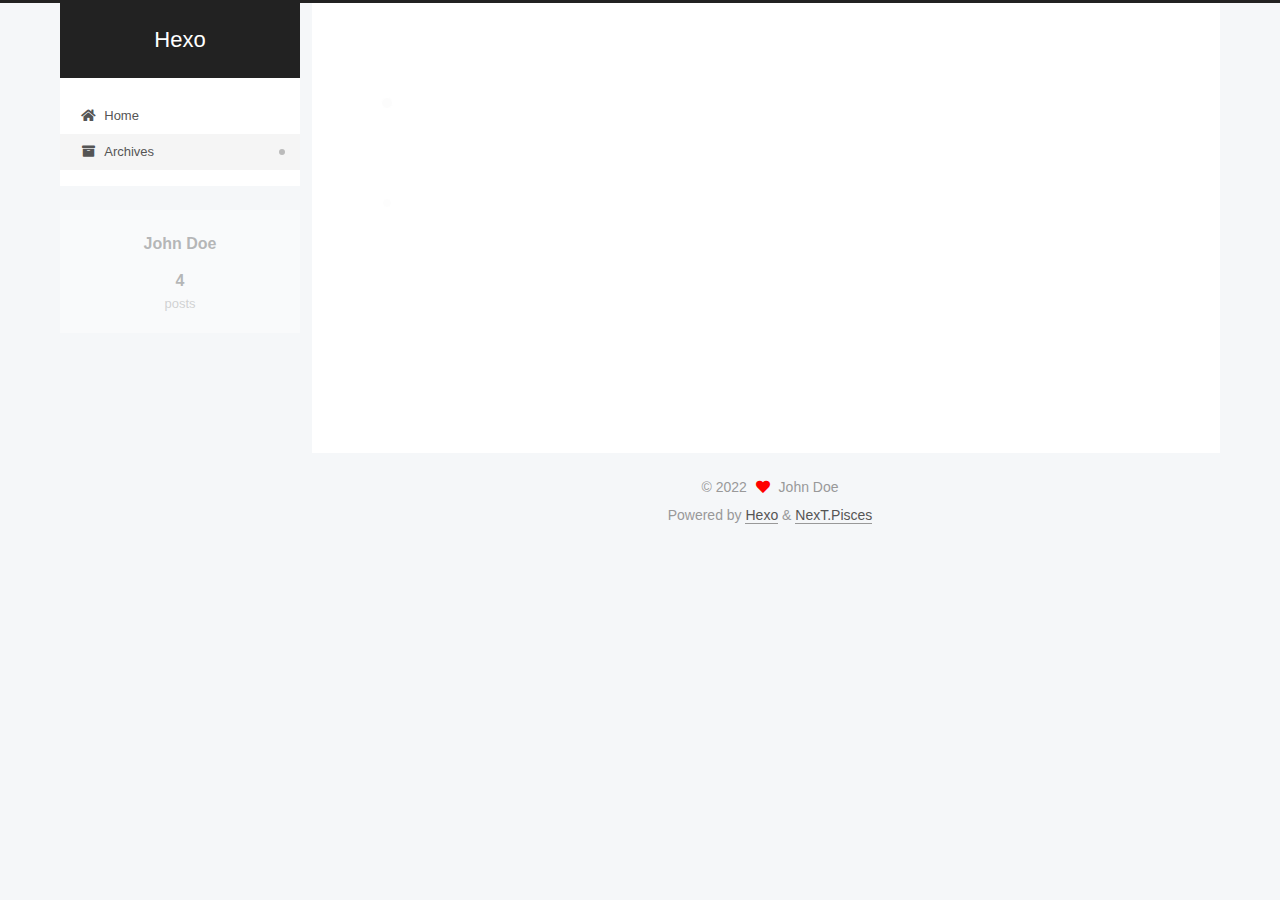
<file: archives/2021/12/index.html>
<!DOCTYPE html>
<html lang="en">
<head>
  <meta charset="UTF-8">
<meta name="viewport" content="width=device-width, initial-scale=1, maximum-scale=2">
<meta name="theme-color" content="#222">
<meta name="generator" content="Hexo 6.0.0">
  <link rel="apple-touch-icon" sizes="180x180" href="/images/apple-touch-icon-next.png">
  <link rel="icon" type="image/png" sizes="32x32" href="/images/favicon-32x32-next.png">
  <link rel="icon" type="image/png" sizes="16x16" href="/images/favicon-16x16-next.png">
  <link rel="mask-icon" href="/images/logo.svg" color="#222">

<link rel="stylesheet" href="/css/main.css">


<link rel="stylesheet" href="/lib/font-awesome/css/all.min.css">

<script id="hexo-configurations">
    var NexT = window.NexT || {};
    var CONFIG = {"hostname":"example.com","root":"/","scheme":"Pisces","version":"7.8.0","exturl":false,"sidebar":{"position":"left","display":"post","padding":18,"offset":12,"onmobile":false},"copycode":{"enable":false,"show_result":false,"style":null},"back2top":{"enable":true,"sidebar":false,"scrollpercent":false},"bookmark":{"enable":false,"color":"#222","save":"auto"},"fancybox":false,"mediumzoom":false,"lazyload":false,"pangu":false,"comments":{"style":"tabs","active":null,"storage":true,"lazyload":false,"nav":null},"algolia":{"hits":{"per_page":10},"labels":{"input_placeholder":"Search for Posts","hits_empty":"We didn't find any results for the search: ${query}","hits_stats":"${hits} results found in ${time} ms"}},"localsearch":{"enable":false,"trigger":"auto","top_n_per_article":1,"unescape":false,"preload":false},"motion":{"enable":true,"async":false,"transition":{"post_block":"fadeIn","post_header":"slideDownIn","post_body":"slideDownIn","coll_header":"slideLeftIn","sidebar":"slideUpIn"}}};
  </script>

  <meta property="og:type" content="website">
<meta property="og:title" content="Hexo">
<meta property="og:url" content="http://example.com/archives/2021/12/index.html">
<meta property="og:site_name" content="Hexo">
<meta property="og:locale" content="en_US">
<meta property="article:author" content="John Doe">
<meta name="twitter:card" content="summary">

<link rel="canonical" href="http://example.com/archives/2021/12/">


<script id="page-configurations">
  // https://hexo.io/docs/variables.html
  CONFIG.page = {
    sidebar: "",
    isHome : false,
    isPost : false,
    lang   : 'en'
  };
</script>

  <title>Archive | Hexo</title>
  






  <noscript>
  <style>
  .use-motion .brand,
  .use-motion .menu-item,
  .sidebar-inner,
  .use-motion .post-block,
  .use-motion .pagination,
  .use-motion .comments,
  .use-motion .post-header,
  .use-motion .post-body,
  .use-motion .collection-header { opacity: initial; }

  .use-motion .site-title,
  .use-motion .site-subtitle {
    opacity: initial;
    top: initial;
  }

  .use-motion .logo-line-before i { left: initial; }
  .use-motion .logo-line-after i { right: initial; }
  </style>
</noscript>

</head>

<body itemscope itemtype="http://schema.org/WebPage">
  <div class="container use-motion">
    <div class="headband"></div>

    <header class="header" itemscope itemtype="http://schema.org/WPHeader">
      <div class="header-inner"><div class="site-brand-container">
  <div class="site-nav-toggle">
    <div class="toggle" aria-label="Toggle navigation bar">
      <span class="toggle-line toggle-line-first"></span>
      <span class="toggle-line toggle-line-middle"></span>
      <span class="toggle-line toggle-line-last"></span>
    </div>
  </div>

  <div class="site-meta">

    <a href="/" class="brand" rel="start">
      <span class="logo-line-before"><i></i></span>
      <h1 class="site-title">Hexo</h1>
      <span class="logo-line-after"><i></i></span>
    </a>
  </div>

  <div class="site-nav-right">
    <div class="toggle popup-trigger">
    </div>
  </div>
</div>




<nav class="site-nav">
  <ul id="menu" class="main-menu menu">
        <li class="menu-item menu-item-home">

    <a href="/" rel="section"><i class="fa fa-home fa-fw"></i>Home</a>

  </li>
        <li class="menu-item menu-item-archives">

    <a href="/archives/" rel="section"><i class="fa fa-archive fa-fw"></i>Archives</a>

  </li>
  </ul>
</nav>




</div>
    </header>

    
  <div class="back-to-top">
    <i class="fa fa-arrow-up"></i>
    <span>0%</span>
  </div>


    <main class="main">
      <div class="main-inner">
        <div class="content-wrap">
          

          <div class="content archive">
            

  
  
  
  <div class="post-block">
    <div class="posts-collapse">
      <div class="collection-title">
        <span class="collection-header">Um..! 4 posts in total. Keep on posting.</span>
      </div>

      
    <div class="collection-year">
      <span class="collection-header">2021</span>
    </div>

  <article itemscope itemtype="http://schema.org/Article">
    <header class="post-header">

      <div class="post-meta">
        <time itemprop="dateCreated"
              datetime="2021-12-31T20:58:43+08:00"
              content="2021-12-31">
          12-31
        </time>
      </div>

      <div class="post-title">
          <a class="post-title-link" href="/2021/12/31/test-my-site/" itemprop="url">
            <span itemprop="name">test_my_site</span>
          </a>
      </div>

    </header>
  </article>

  <article itemscope itemtype="http://schema.org/Article">
    <header class="post-header">

      <div class="post-meta">
        <time itemprop="dateCreated"
              datetime="2021-12-31T16:10:29+08:00"
              content="2021-12-31">
          12-31
        </time>
      </div>

      <div class="post-title">
          <a class="post-title-link" href="/2021/12/31/hello-world/" itemprop="url">
            <span itemprop="name">Hello World</span>
          </a>
      </div>

    </header>
  </article>


    </div>
  </div>
  
  
  

  



          </div>
          

<script>
  window.addEventListener('tabs:register', () => {
    let { activeClass } = CONFIG.comments;
    if (CONFIG.comments.storage) {
      activeClass = localStorage.getItem('comments_active') || activeClass;
    }
    if (activeClass) {
      let activeTab = document.querySelector(`a[href="#comment-${activeClass}"]`);
      if (activeTab) {
        activeTab.click();
      }
    }
  });
  if (CONFIG.comments.storage) {
    window.addEventListener('tabs:click', event => {
      if (!event.target.matches('.tabs-comment .tab-content .tab-pane')) return;
      let commentClass = event.target.classList[1];
      localStorage.setItem('comments_active', commentClass);
    });
  }
</script>

        </div>
          
  
  <div class="toggle sidebar-toggle">
    <span class="toggle-line toggle-line-first"></span>
    <span class="toggle-line toggle-line-middle"></span>
    <span class="toggle-line toggle-line-last"></span>
  </div>

  <aside class="sidebar">
    <div class="sidebar-inner">

      <ul class="sidebar-nav motion-element">
        <li class="sidebar-nav-toc">
          Table of Contents
        </li>
        <li class="sidebar-nav-overview">
          Overview
        </li>
      </ul>

      <!--noindex-->
      <div class="post-toc-wrap sidebar-panel">
      </div>
      <!--/noindex-->

      <div class="site-overview-wrap sidebar-panel">
        <div class="site-author motion-element" itemprop="author" itemscope itemtype="http://schema.org/Person">
  <p class="site-author-name" itemprop="name">John Doe</p>
  <div class="site-description" itemprop="description"></div>
</div>
<div class="site-state-wrap motion-element">
  <nav class="site-state">
      <div class="site-state-item site-state-posts">
          <a href="/archives/">
        
          <span class="site-state-item-count">4</span>
          <span class="site-state-item-name">posts</span>
        </a>
      </div>
  </nav>
</div>



      </div>

    </div>
  </aside>
  <div id="sidebar-dimmer"></div>


      </div>
    </main>

    <footer class="footer">
      <div class="footer-inner">
        

        

<div class="copyright">
  
  &copy; 
  <span itemprop="copyrightYear">2022</span>
  <span class="with-love">
    <i class="fa fa-heart"></i>
  </span>
  <span class="author" itemprop="copyrightHolder">John Doe</span>
</div>
  <div class="powered-by">Powered by <a href="https://hexo.io/" class="theme-link" rel="noopener" target="_blank">Hexo</a> & <a href="https://pisces.theme-next.org/" class="theme-link" rel="noopener" target="_blank">NexT.Pisces</a>
  </div>

        








      </div>
    </footer>
  </div>

  
  <script src="/lib/anime.min.js"></script>
  <script src="/lib/velocity/velocity.min.js"></script>
  <script src="/lib/velocity/velocity.ui.min.js"></script>

<script src="/js/utils.js"></script>

<script src="/js/motion.js"></script>


<script src="/js/schemes/pisces.js"></script>


<script src="/js/next-boot.js"></script>




  















  

  

</body>
</html>
</file>
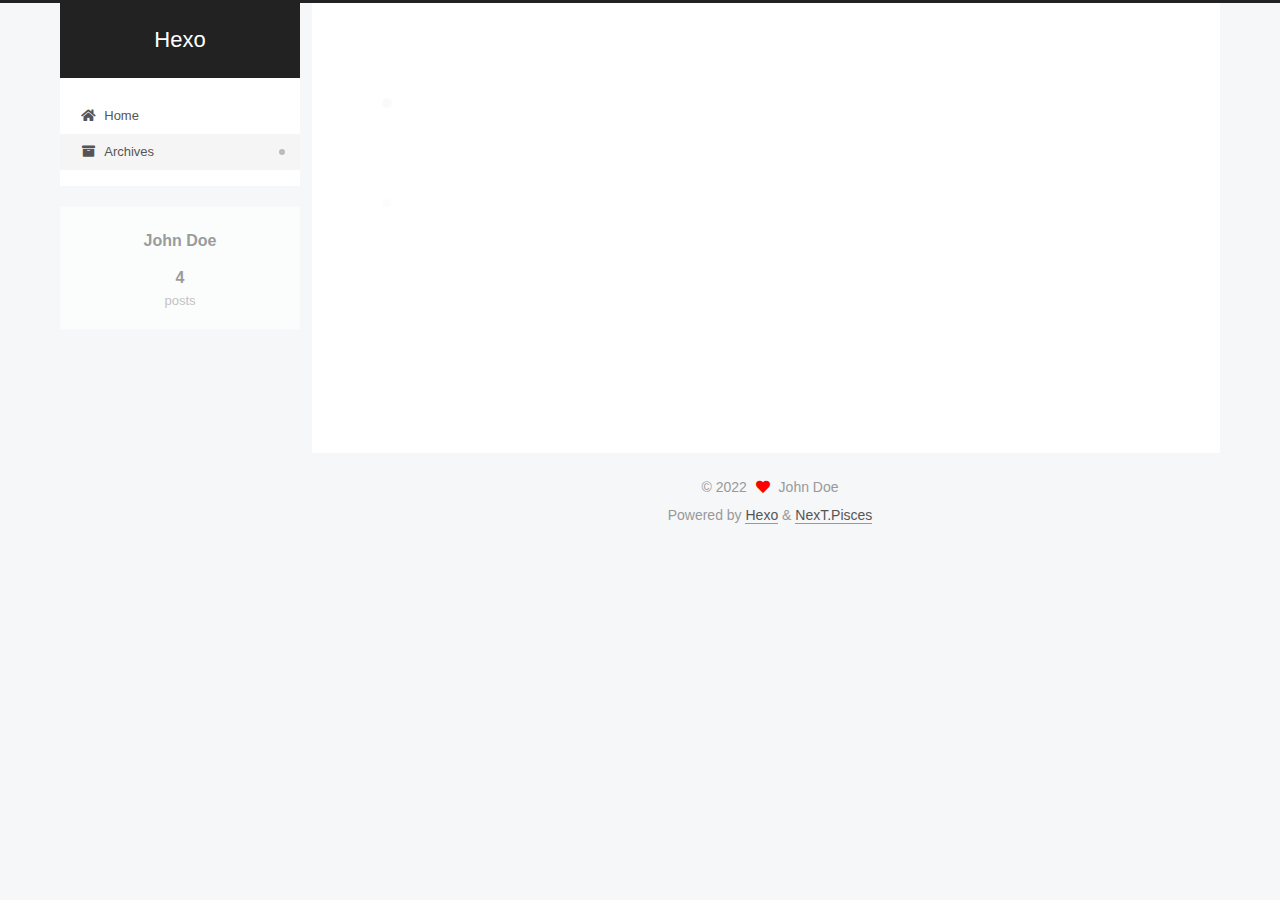
<file: archives/2022/01/index.html>
<!DOCTYPE html>
<html lang="en">
<head>
  <meta charset="UTF-8">
<meta name="viewport" content="width=device-width, initial-scale=1, maximum-scale=2">
<meta name="theme-color" content="#222">
<meta name="generator" content="Hexo 6.0.0">
  <link rel="apple-touch-icon" sizes="180x180" href="/images/apple-touch-icon-next.png">
  <link rel="icon" type="image/png" sizes="32x32" href="/images/favicon-32x32-next.png">
  <link rel="icon" type="image/png" sizes="16x16" href="/images/favicon-16x16-next.png">
  <link rel="mask-icon" href="/images/logo.svg" color="#222">

<link rel="stylesheet" href="/css/main.css">


<link rel="stylesheet" href="/lib/font-awesome/css/all.min.css">

<script id="hexo-configurations">
    var NexT = window.NexT || {};
    var CONFIG = {"hostname":"example.com","root":"/","scheme":"Pisces","version":"7.8.0","exturl":false,"sidebar":{"position":"left","display":"post","padding":18,"offset":12,"onmobile":false},"copycode":{"enable":false,"show_result":false,"style":null},"back2top":{"enable":true,"sidebar":false,"scrollpercent":false},"bookmark":{"enable":false,"color":"#222","save":"auto"},"fancybox":false,"mediumzoom":false,"lazyload":false,"pangu":false,"comments":{"style":"tabs","active":null,"storage":true,"lazyload":false,"nav":null},"algolia":{"hits":{"per_page":10},"labels":{"input_placeholder":"Search for Posts","hits_empty":"We didn't find any results for the search: ${query}","hits_stats":"${hits} results found in ${time} ms"}},"localsearch":{"enable":false,"trigger":"auto","top_n_per_article":1,"unescape":false,"preload":false},"motion":{"enable":true,"async":false,"transition":{"post_block":"fadeIn","post_header":"slideDownIn","post_body":"slideDownIn","coll_header":"slideLeftIn","sidebar":"slideUpIn"}}};
  </script>

  <meta property="og:type" content="website">
<meta property="og:title" content="Hexo">
<meta property="og:url" content="http://example.com/archives/2022/01/index.html">
<meta property="og:site_name" content="Hexo">
<meta property="og:locale" content="en_US">
<meta property="article:author" content="John Doe">
<meta name="twitter:card" content="summary">

<link rel="canonical" href="http://example.com/archives/2022/01/">


<script id="page-configurations">
  // https://hexo.io/docs/variables.html
  CONFIG.page = {
    sidebar: "",
    isHome : false,
    isPost : false,
    lang   : 'en'
  };
</script>

  <title>Archive | Hexo</title>
  






  <noscript>
  <style>
  .use-motion .brand,
  .use-motion .menu-item,
  .sidebar-inner,
  .use-motion .post-block,
  .use-motion .pagination,
  .use-motion .comments,
  .use-motion .post-header,
  .use-motion .post-body,
  .use-motion .collection-header { opacity: initial; }

  .use-motion .site-title,
  .use-motion .site-subtitle {
    opacity: initial;
    top: initial;
  }

  .use-motion .logo-line-before i { left: initial; }
  .use-motion .logo-line-after i { right: initial; }
  </style>
</noscript>

</head>

<body itemscope itemtype="http://schema.org/WebPage">
  <div class="container use-motion">
    <div class="headband"></div>

    <header class="header" itemscope itemtype="http://schema.org/WPHeader">
      <div class="header-inner"><div class="site-brand-container">
  <div class="site-nav-toggle">
    <div class="toggle" aria-label="Toggle navigation bar">
      <span class="toggle-line toggle-line-first"></span>
      <span class="toggle-line toggle-line-middle"></span>
      <span class="toggle-line toggle-line-last"></span>
    </div>
  </div>

  <div class="site-meta">

    <a href="/" class="brand" rel="start">
      <span class="logo-line-before"><i></i></span>
      <h1 class="site-title">Hexo</h1>
      <span class="logo-line-after"><i></i></span>
    </a>
  </div>

  <div class="site-nav-right">
    <div class="toggle popup-trigger">
    </div>
  </div>
</div>




<nav class="site-nav">
  <ul id="menu" class="main-menu menu">
        <li class="menu-item menu-item-home">

    <a href="/" rel="section"><i class="fa fa-home fa-fw"></i>Home</a>

  </li>
        <li class="menu-item menu-item-archives">

    <a href="/archives/" rel="section"><i class="fa fa-archive fa-fw"></i>Archives</a>

  </li>
  </ul>
</nav>




</div>
    </header>

    
  <div class="back-to-top">
    <i class="fa fa-arrow-up"></i>
    <span>0%</span>
  </div>


    <main class="main">
      <div class="main-inner">
        <div class="content-wrap">
          

          <div class="content archive">
            

  
  
  
  <div class="post-block">
    <div class="posts-collapse">
      <div class="collection-title">
        <span class="collection-header">Um..! 4 posts in total. Keep on posting.</span>
      </div>

      
    <div class="collection-year">
      <span class="collection-header">2022</span>
    </div>

  <article itemscope itemtype="http://schema.org/Article">
    <header class="post-header">

      <div class="post-meta">
        <time itemprop="dateCreated"
              datetime="2022-01-05T22:31:26+08:00"
              content="2022-01-05">
          01-05
        </time>
      </div>

      <div class="post-title">
          <a class="post-title-link" href="/2022/01/05/one-day/" itemprop="url">
            <span itemprop="name">one day</span>
          </a>
      </div>

    </header>
  </article>

  <article itemscope itemtype="http://schema.org/Article">
    <header class="post-header">

      <div class="post-meta">
        <time itemprop="dateCreated"
              datetime="2022-01-01T11:21:49+08:00"
              content="2022-01-01">
          01-01
        </time>
      </div>

      <div class="post-title">
          <a class="post-title-link" href="/2022/01/01/first/" itemprop="url">
            <span itemprop="name">first</span>
          </a>
      </div>

    </header>
  </article>


    </div>
  </div>
  
  
  

  



          </div>
          

<script>
  window.addEventListener('tabs:register', () => {
    let { activeClass } = CONFIG.comments;
    if (CONFIG.comments.storage) {
      activeClass = localStorage.getItem('comments_active') || activeClass;
    }
    if (activeClass) {
      let activeTab = document.querySelector(`a[href="#comment-${activeClass}"]`);
      if (activeTab) {
        activeTab.click();
      }
    }
  });
  if (CONFIG.comments.storage) {
    window.addEventListener('tabs:click', event => {
      if (!event.target.matches('.tabs-comment .tab-content .tab-pane')) return;
      let commentClass = event.target.classList[1];
      localStorage.setItem('comments_active', commentClass);
    });
  }
</script>

        </div>
          
  
  <div class="toggle sidebar-toggle">
    <span class="toggle-line toggle-line-first"></span>
    <span class="toggle-line toggle-line-middle"></span>
    <span class="toggle-line toggle-line-last"></span>
  </div>

  <aside class="sidebar">
    <div class="sidebar-inner">

      <ul class="sidebar-nav motion-element">
        <li class="sidebar-nav-toc">
          Table of Contents
        </li>
        <li class="sidebar-nav-overview">
          Overview
        </li>
      </ul>

      <!--noindex-->
      <div class="post-toc-wrap sidebar-panel">
      </div>
      <!--/noindex-->

      <div class="site-overview-wrap sidebar-panel">
        <div class="site-author motion-element" itemprop="author" itemscope itemtype="http://schema.org/Person">
  <p class="site-author-name" itemprop="name">John Doe</p>
  <div class="site-description" itemprop="description"></div>
</div>
<div class="site-state-wrap motion-element">
  <nav class="site-state">
      <div class="site-state-item site-state-posts">
          <a href="/archives/">
        
          <span class="site-state-item-count">4</span>
          <span class="site-state-item-name">posts</span>
        </a>
      </div>
  </nav>
</div>



      </div>

    </div>
  </aside>
  <div id="sidebar-dimmer"></div>


      </div>
    </main>

    <footer class="footer">
      <div class="footer-inner">
        

        

<div class="copyright">
  
  &copy; 
  <span itemprop="copyrightYear">2022</span>
  <span class="with-love">
    <i class="fa fa-heart"></i>
  </span>
  <span class="author" itemprop="copyrightHolder">John Doe</span>
</div>
  <div class="powered-by">Powered by <a href="https://hexo.io/" class="theme-link" rel="noopener" target="_blank">Hexo</a> & <a href="https://pisces.theme-next.org/" class="theme-link" rel="noopener" target="_blank">NexT.Pisces</a>
  </div>

        








      </div>
    </footer>
  </div>

  
  <script src="/lib/anime.min.js"></script>
  <script src="/lib/velocity/velocity.min.js"></script>
  <script src="/lib/velocity/velocity.ui.min.js"></script>

<script src="/js/utils.js"></script>

<script src="/js/motion.js"></script>


<script src="/js/schemes/pisces.js"></script>


<script src="/js/next-boot.js"></script>




  















  

  

</body>
</html>
</file>
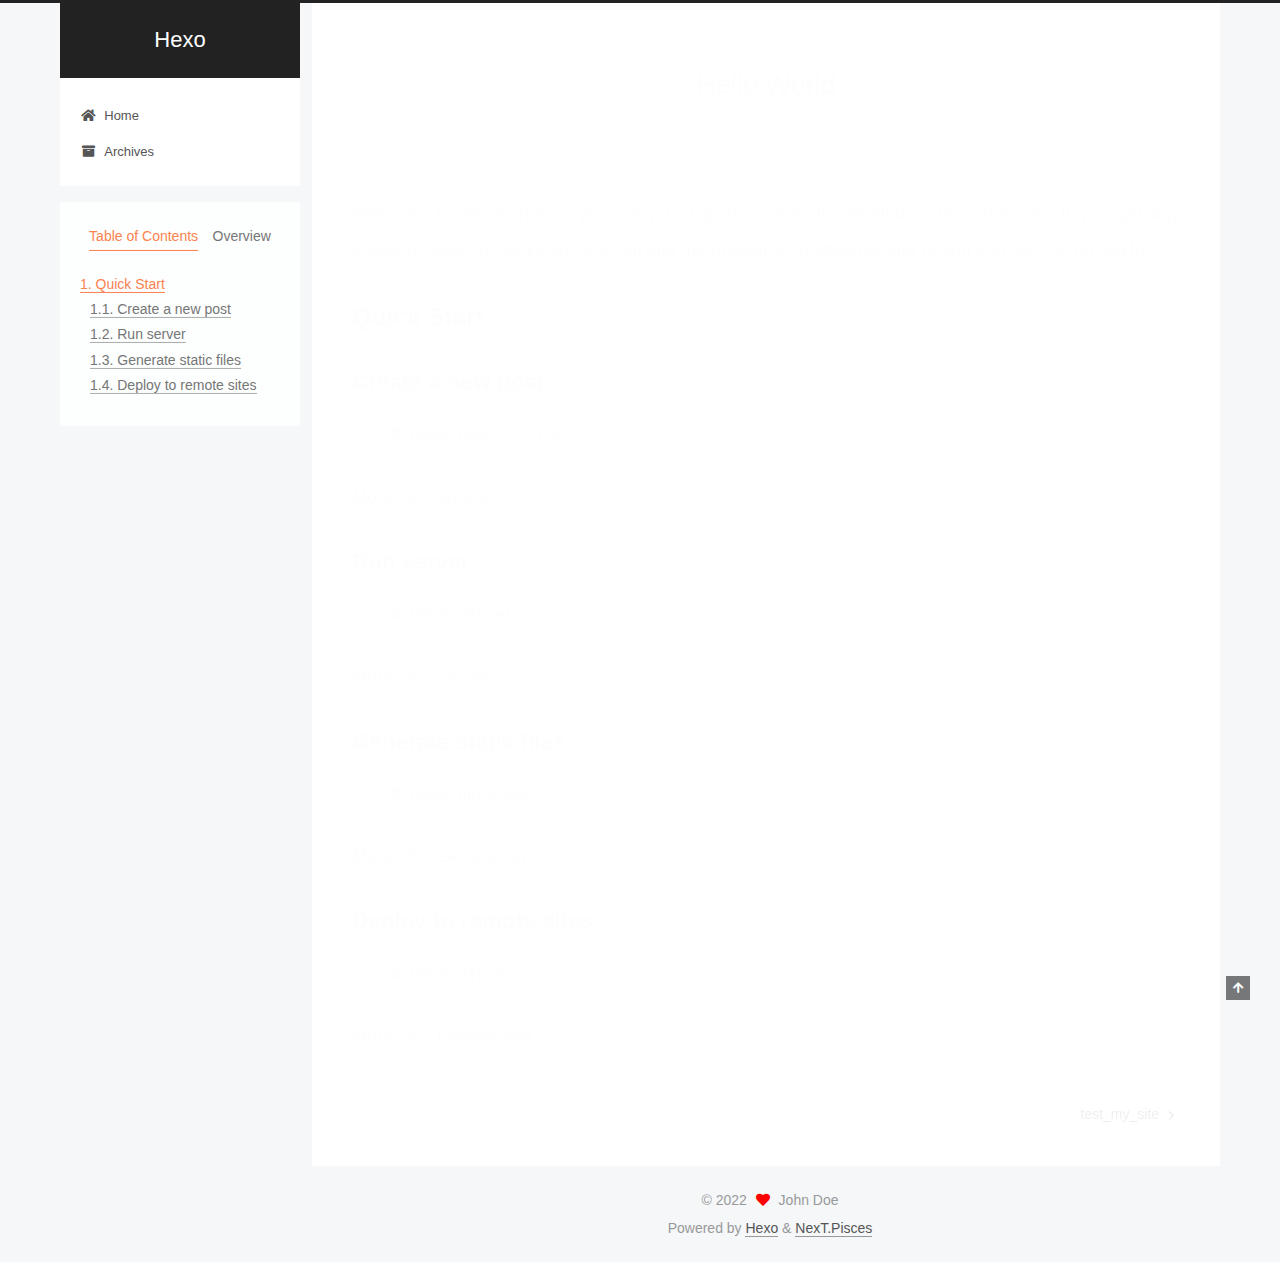
<file: 2021/12/31/hello-world/index.html>
<!DOCTYPE html>
<html lang="en">
<head>
  <meta charset="UTF-8">
<meta name="viewport" content="width=device-width, initial-scale=1, maximum-scale=2">
<meta name="theme-color" content="#222">
<meta name="generator" content="Hexo 6.0.0">
  <link rel="apple-touch-icon" sizes="180x180" href="/images/apple-touch-icon-next.png">
  <link rel="icon" type="image/png" sizes="32x32" href="/images/favicon-32x32-next.png">
  <link rel="icon" type="image/png" sizes="16x16" href="/images/favicon-16x16-next.png">
  <link rel="mask-icon" href="/images/logo.svg" color="#222">

<link rel="stylesheet" href="/css/main.css">


<link rel="stylesheet" href="/lib/font-awesome/css/all.min.css">

<script id="hexo-configurations">
    var NexT = window.NexT || {};
    var CONFIG = {"hostname":"example.com","root":"/","scheme":"Pisces","version":"7.8.0","exturl":false,"sidebar":{"position":"left","display":"post","padding":18,"offset":12,"onmobile":false},"copycode":{"enable":false,"show_result":false,"style":null},"back2top":{"enable":true,"sidebar":false,"scrollpercent":false},"bookmark":{"enable":false,"color":"#222","save":"auto"},"fancybox":false,"mediumzoom":false,"lazyload":false,"pangu":false,"comments":{"style":"tabs","active":null,"storage":true,"lazyload":false,"nav":null},"algolia":{"hits":{"per_page":10},"labels":{"input_placeholder":"Search for Posts","hits_empty":"We didn't find any results for the search: ${query}","hits_stats":"${hits} results found in ${time} ms"}},"localsearch":{"enable":false,"trigger":"auto","top_n_per_article":1,"unescape":false,"preload":false},"motion":{"enable":true,"async":false,"transition":{"post_block":"fadeIn","post_header":"slideDownIn","post_body":"slideDownIn","coll_header":"slideLeftIn","sidebar":"slideUpIn"}}};
  </script>

  <meta name="description" content="Welcome to Hexo! This is your very first post. Check documentation for more info. If you get any problems when using Hexo, you can find the answer in troubleshooting or you can ask me on GitHub. Quick">
<meta property="og:type" content="article">
<meta property="og:title" content="Hello World">
<meta property="og:url" content="http://example.com/2021/12/31/hello-world/index.html">
<meta property="og:site_name" content="Hexo">
<meta property="og:description" content="Welcome to Hexo! This is your very first post. Check documentation for more info. If you get any problems when using Hexo, you can find the answer in troubleshooting or you can ask me on GitHub. Quick">
<meta property="og:locale" content="en_US">
<meta property="article:published_time" content="2021-12-31T08:10:29.899Z">
<meta property="article:modified_time" content="2021-12-31T08:10:29.899Z">
<meta property="article:author" content="John Doe">
<meta name="twitter:card" content="summary">

<link rel="canonical" href="http://example.com/2021/12/31/hello-world/">


<script id="page-configurations">
  // https://hexo.io/docs/variables.html
  CONFIG.page = {
    sidebar: "",
    isHome : false,
    isPost : true,
    lang   : 'en'
  };
</script>

  <title>Hello World | Hexo</title>
  






  <noscript>
  <style>
  .use-motion .brand,
  .use-motion .menu-item,
  .sidebar-inner,
  .use-motion .post-block,
  .use-motion .pagination,
  .use-motion .comments,
  .use-motion .post-header,
  .use-motion .post-body,
  .use-motion .collection-header { opacity: initial; }

  .use-motion .site-title,
  .use-motion .site-subtitle {
    opacity: initial;
    top: initial;
  }

  .use-motion .logo-line-before i { left: initial; }
  .use-motion .logo-line-after i { right: initial; }
  </style>
</noscript>

</head>

<body itemscope itemtype="http://schema.org/WebPage">
  <div class="container use-motion">
    <div class="headband"></div>

    <header class="header" itemscope itemtype="http://schema.org/WPHeader">
      <div class="header-inner"><div class="site-brand-container">
  <div class="site-nav-toggle">
    <div class="toggle" aria-label="Toggle navigation bar">
      <span class="toggle-line toggle-line-first"></span>
      <span class="toggle-line toggle-line-middle"></span>
      <span class="toggle-line toggle-line-last"></span>
    </div>
  </div>

  <div class="site-meta">

    <a href="/" class="brand" rel="start">
      <span class="logo-line-before"><i></i></span>
      <h1 class="site-title">Hexo</h1>
      <span class="logo-line-after"><i></i></span>
    </a>
  </div>

  <div class="site-nav-right">
    <div class="toggle popup-trigger">
    </div>
  </div>
</div>




<nav class="site-nav">
  <ul id="menu" class="main-menu menu">
        <li class="menu-item menu-item-home">

    <a href="/" rel="section"><i class="fa fa-home fa-fw"></i>Home</a>

  </li>
        <li class="menu-item menu-item-archives">

    <a href="/archives/" rel="section"><i class="fa fa-archive fa-fw"></i>Archives</a>

  </li>
  </ul>
</nav>




</div>
    </header>

    
  <div class="back-to-top">
    <i class="fa fa-arrow-up"></i>
    <span>0%</span>
  </div>


    <main class="main">
      <div class="main-inner">
        <div class="content-wrap">
          

          <div class="content post posts-expand">
            

    
  
  
  <article itemscope itemtype="http://schema.org/Article" class="post-block" lang="en">
    <link itemprop="mainEntityOfPage" href="http://example.com/2021/12/31/hello-world/">

    <span hidden itemprop="author" itemscope itemtype="http://schema.org/Person">
      <meta itemprop="image" content="/images/avatar.gif">
      <meta itemprop="name" content="John Doe">
      <meta itemprop="description" content="">
    </span>

    <span hidden itemprop="publisher" itemscope itemtype="http://schema.org/Organization">
      <meta itemprop="name" content="Hexo">
    </span>
      <header class="post-header">
        <h1 class="post-title" itemprop="name headline">
          Hello World
        </h1>

        <div class="post-meta">
            <span class="post-meta-item">
              <span class="post-meta-item-icon">
                <i class="far fa-calendar"></i>
              </span>
              <span class="post-meta-item-text">Posted on</span>

              <time title="Created: 2021-12-31 16:10:29" itemprop="dateCreated datePublished" datetime="2021-12-31T16:10:29+08:00">2021-12-31</time>
            </span>

          

        </div>
      </header>

    
    
    
    <div class="post-body" itemprop="articleBody">

      
        <p>Welcome to <a target="_blank" rel="noopener" href="https://hexo.io/">Hexo</a>! This is your very first post. Check <a target="_blank" rel="noopener" href="https://hexo.io/docs/">documentation</a> for more info. If you get any problems when using Hexo, you can find the answer in <a target="_blank" rel="noopener" href="https://hexo.io/docs/troubleshooting.html">troubleshooting</a> or you can ask me on <a target="_blank" rel="noopener" href="https://github.com/hexojs/hexo/issues">GitHub</a>.</p>
<h2 id="Quick-Start"><a href="#Quick-Start" class="headerlink" title="Quick Start"></a>Quick Start</h2><h3 id="Create-a-new-post"><a href="#Create-a-new-post" class="headerlink" title="Create a new post"></a>Create a new post</h3><figure class="highlight bash"><table><tr><td class="gutter"><pre><span class="line">1</span><br></pre></td><td class="code"><pre><span class="line">$ hexo new <span class="string">&quot;My New Post&quot;</span></span><br></pre></td></tr></table></figure>

<p>More info: <a target="_blank" rel="noopener" href="https://hexo.io/docs/writing.html">Writing</a></p>
<h3 id="Run-server"><a href="#Run-server" class="headerlink" title="Run server"></a>Run server</h3><figure class="highlight bash"><table><tr><td class="gutter"><pre><span class="line">1</span><br></pre></td><td class="code"><pre><span class="line">$ hexo server</span><br></pre></td></tr></table></figure>

<p>More info: <a target="_blank" rel="noopener" href="https://hexo.io/docs/server.html">Server</a></p>
<h3 id="Generate-static-files"><a href="#Generate-static-files" class="headerlink" title="Generate static files"></a>Generate static files</h3><figure class="highlight bash"><table><tr><td class="gutter"><pre><span class="line">1</span><br></pre></td><td class="code"><pre><span class="line">$ hexo generate</span><br></pre></td></tr></table></figure>

<p>More info: <a target="_blank" rel="noopener" href="https://hexo.io/docs/generating.html">Generating</a></p>
<h3 id="Deploy-to-remote-sites"><a href="#Deploy-to-remote-sites" class="headerlink" title="Deploy to remote sites"></a>Deploy to remote sites</h3><figure class="highlight bash"><table><tr><td class="gutter"><pre><span class="line">1</span><br></pre></td><td class="code"><pre><span class="line">$ hexo deploy</span><br></pre></td></tr></table></figure>

<p>More info: <a target="_blank" rel="noopener" href="https://hexo.io/docs/one-command-deployment.html">Deployment</a></p>

    </div>

    
    
    

      <footer class="post-footer">

        


        
    <div class="post-nav">
      <div class="post-nav-item"></div>
      <div class="post-nav-item">
    <a href="/2021/12/31/test-my-site/" rel="next" title="test_my_site">
      test_my_site <i class="fa fa-chevron-right"></i>
    </a></div>
    </div>
      </footer>
    
  </article>
  
  
  



          </div>
          

<script>
  window.addEventListener('tabs:register', () => {
    let { activeClass } = CONFIG.comments;
    if (CONFIG.comments.storage) {
      activeClass = localStorage.getItem('comments_active') || activeClass;
    }
    if (activeClass) {
      let activeTab = document.querySelector(`a[href="#comment-${activeClass}"]`);
      if (activeTab) {
        activeTab.click();
      }
    }
  });
  if (CONFIG.comments.storage) {
    window.addEventListener('tabs:click', event => {
      if (!event.target.matches('.tabs-comment .tab-content .tab-pane')) return;
      let commentClass = event.target.classList[1];
      localStorage.setItem('comments_active', commentClass);
    });
  }
</script>

        </div>
          
  
  <div class="toggle sidebar-toggle">
    <span class="toggle-line toggle-line-first"></span>
    <span class="toggle-line toggle-line-middle"></span>
    <span class="toggle-line toggle-line-last"></span>
  </div>

  <aside class="sidebar">
    <div class="sidebar-inner">

      <ul class="sidebar-nav motion-element">
        <li class="sidebar-nav-toc">
          Table of Contents
        </li>
        <li class="sidebar-nav-overview">
          Overview
        </li>
      </ul>

      <!--noindex-->
      <div class="post-toc-wrap sidebar-panel">
          <div class="post-toc motion-element"><ol class="nav"><li class="nav-item nav-level-2"><a class="nav-link" href="#Quick-Start"><span class="nav-number">1.</span> <span class="nav-text">Quick Start</span></a><ol class="nav-child"><li class="nav-item nav-level-3"><a class="nav-link" href="#Create-a-new-post"><span class="nav-number">1.1.</span> <span class="nav-text">Create a new post</span></a></li><li class="nav-item nav-level-3"><a class="nav-link" href="#Run-server"><span class="nav-number">1.2.</span> <span class="nav-text">Run server</span></a></li><li class="nav-item nav-level-3"><a class="nav-link" href="#Generate-static-files"><span class="nav-number">1.3.</span> <span class="nav-text">Generate static files</span></a></li><li class="nav-item nav-level-3"><a class="nav-link" href="#Deploy-to-remote-sites"><span class="nav-number">1.4.</span> <span class="nav-text">Deploy to remote sites</span></a></li></ol></li></ol></div>
      </div>
      <!--/noindex-->

      <div class="site-overview-wrap sidebar-panel">
        <div class="site-author motion-element" itemprop="author" itemscope itemtype="http://schema.org/Person">
  <p class="site-author-name" itemprop="name">John Doe</p>
  <div class="site-description" itemprop="description"></div>
</div>
<div class="site-state-wrap motion-element">
  <nav class="site-state">
      <div class="site-state-item site-state-posts">
          <a href="/archives/">
        
          <span class="site-state-item-count">4</span>
          <span class="site-state-item-name">posts</span>
        </a>
      </div>
  </nav>
</div>



      </div>

    </div>
  </aside>
  <div id="sidebar-dimmer"></div>


      </div>
    </main>

    <footer class="footer">
      <div class="footer-inner">
        

        

<div class="copyright">
  
  &copy; 
  <span itemprop="copyrightYear">2022</span>
  <span class="with-love">
    <i class="fa fa-heart"></i>
  </span>
  <span class="author" itemprop="copyrightHolder">John Doe</span>
</div>
  <div class="powered-by">Powered by <a href="https://hexo.io/" class="theme-link" rel="noopener" target="_blank">Hexo</a> & <a href="https://pisces.theme-next.org/" class="theme-link" rel="noopener" target="_blank">NexT.Pisces</a>
  </div>

        








      </div>
    </footer>
  </div>

  
  <script src="/lib/anime.min.js"></script>
  <script src="/lib/velocity/velocity.min.js"></script>
  <script src="/lib/velocity/velocity.ui.min.js"></script>

<script src="/js/utils.js"></script>

<script src="/js/motion.js"></script>


<script src="/js/schemes/pisces.js"></script>


<script src="/js/next-boot.js"></script>




  















  

  

</body>
</html>
</file>
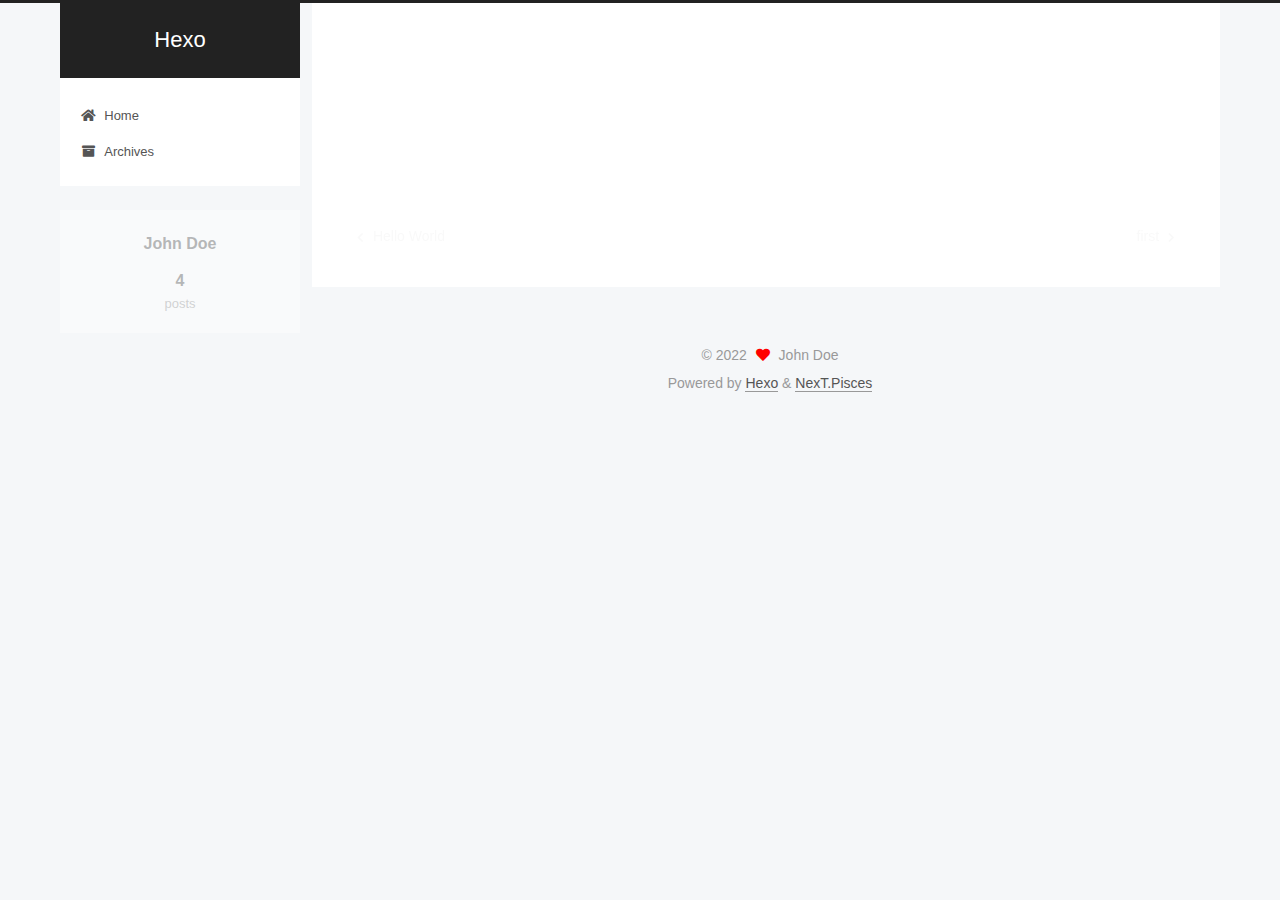
<file: 2021/12/31/test-my-site/index.html>
<!DOCTYPE html>
<html lang="en">
<head>
  <meta charset="UTF-8">
<meta name="viewport" content="width=device-width, initial-scale=1, maximum-scale=2">
<meta name="theme-color" content="#222">
<meta name="generator" content="Hexo 6.0.0">
  <link rel="apple-touch-icon" sizes="180x180" href="/images/apple-touch-icon-next.png">
  <link rel="icon" type="image/png" sizes="32x32" href="/images/favicon-32x32-next.png">
  <link rel="icon" type="image/png" sizes="16x16" href="/images/favicon-16x16-next.png">
  <link rel="mask-icon" href="/images/logo.svg" color="#222">

<link rel="stylesheet" href="/css/main.css">


<link rel="stylesheet" href="/lib/font-awesome/css/all.min.css">

<script id="hexo-configurations">
    var NexT = window.NexT || {};
    var CONFIG = {"hostname":"example.com","root":"/","scheme":"Pisces","version":"7.8.0","exturl":false,"sidebar":{"position":"left","display":"post","padding":18,"offset":12,"onmobile":false},"copycode":{"enable":false,"show_result":false,"style":null},"back2top":{"enable":true,"sidebar":false,"scrollpercent":false},"bookmark":{"enable":false,"color":"#222","save":"auto"},"fancybox":false,"mediumzoom":false,"lazyload":false,"pangu":false,"comments":{"style":"tabs","active":null,"storage":true,"lazyload":false,"nav":null},"algolia":{"hits":{"per_page":10},"labels":{"input_placeholder":"Search for Posts","hits_empty":"We didn't find any results for the search: ${query}","hits_stats":"${hits} results found in ${time} ms"}},"localsearch":{"enable":false,"trigger":"auto","top_n_per_article":1,"unescape":false,"preload":false},"motion":{"enable":true,"async":false,"transition":{"post_block":"fadeIn","post_header":"slideDownIn","post_body":"slideDownIn","coll_header":"slideLeftIn","sidebar":"slideUpIn"}}};
  </script>

  <meta property="og:type" content="article">
<meta property="og:title" content="test_my_site">
<meta property="og:url" content="http://example.com/2021/12/31/test-my-site/index.html">
<meta property="og:site_name" content="Hexo">
<meta property="og:locale" content="en_US">
<meta property="article:published_time" content="2021-12-31T12:58:43.000Z">
<meta property="article:modified_time" content="2021-12-31T12:58:43.045Z">
<meta property="article:author" content="John Doe">
<meta name="twitter:card" content="summary">

<link rel="canonical" href="http://example.com/2021/12/31/test-my-site/">


<script id="page-configurations">
  // https://hexo.io/docs/variables.html
  CONFIG.page = {
    sidebar: "",
    isHome : false,
    isPost : true,
    lang   : 'en'
  };
</script>

  <title>test_my_site | Hexo</title>
  






  <noscript>
  <style>
  .use-motion .brand,
  .use-motion .menu-item,
  .sidebar-inner,
  .use-motion .post-block,
  .use-motion .pagination,
  .use-motion .comments,
  .use-motion .post-header,
  .use-motion .post-body,
  .use-motion .collection-header { opacity: initial; }

  .use-motion .site-title,
  .use-motion .site-subtitle {
    opacity: initial;
    top: initial;
  }

  .use-motion .logo-line-before i { left: initial; }
  .use-motion .logo-line-after i { right: initial; }
  </style>
</noscript>

</head>

<body itemscope itemtype="http://schema.org/WebPage">
  <div class="container use-motion">
    <div class="headband"></div>

    <header class="header" itemscope itemtype="http://schema.org/WPHeader">
      <div class="header-inner"><div class="site-brand-container">
  <div class="site-nav-toggle">
    <div class="toggle" aria-label="Toggle navigation bar">
      <span class="toggle-line toggle-line-first"></span>
      <span class="toggle-line toggle-line-middle"></span>
      <span class="toggle-line toggle-line-last"></span>
    </div>
  </div>

  <div class="site-meta">

    <a href="/" class="brand" rel="start">
      <span class="logo-line-before"><i></i></span>
      <h1 class="site-title">Hexo</h1>
      <span class="logo-line-after"><i></i></span>
    </a>
  </div>

  <div class="site-nav-right">
    <div class="toggle popup-trigger">
    </div>
  </div>
</div>




<nav class="site-nav">
  <ul id="menu" class="main-menu menu">
        <li class="menu-item menu-item-home">

    <a href="/" rel="section"><i class="fa fa-home fa-fw"></i>Home</a>

  </li>
        <li class="menu-item menu-item-archives">

    <a href="/archives/" rel="section"><i class="fa fa-archive fa-fw"></i>Archives</a>

  </li>
  </ul>
</nav>




</div>
    </header>

    
  <div class="back-to-top">
    <i class="fa fa-arrow-up"></i>
    <span>0%</span>
  </div>


    <main class="main">
      <div class="main-inner">
        <div class="content-wrap">
          

          <div class="content post posts-expand">
            

    
  
  
  <article itemscope itemtype="http://schema.org/Article" class="post-block" lang="en">
    <link itemprop="mainEntityOfPage" href="http://example.com/2021/12/31/test-my-site/">

    <span hidden itemprop="author" itemscope itemtype="http://schema.org/Person">
      <meta itemprop="image" content="/images/avatar.gif">
      <meta itemprop="name" content="John Doe">
      <meta itemprop="description" content="">
    </span>

    <span hidden itemprop="publisher" itemscope itemtype="http://schema.org/Organization">
      <meta itemprop="name" content="Hexo">
    </span>
      <header class="post-header">
        <h1 class="post-title" itemprop="name headline">
          test_my_site
        </h1>

        <div class="post-meta">
            <span class="post-meta-item">
              <span class="post-meta-item-icon">
                <i class="far fa-calendar"></i>
              </span>
              <span class="post-meta-item-text">Posted on</span>

              <time title="Created: 2021-12-31 20:58:43" itemprop="dateCreated datePublished" datetime="2021-12-31T20:58:43+08:00">2021-12-31</time>
            </span>

          

        </div>
      </header>

    
    
    
    <div class="post-body" itemprop="articleBody">

      
        
    </div>

    
    
    

      <footer class="post-footer">

        


        
    <div class="post-nav">
      <div class="post-nav-item">
    <a href="/2021/12/31/hello-world/" rel="prev" title="Hello World">
      <i class="fa fa-chevron-left"></i> Hello World
    </a></div>
      <div class="post-nav-item">
    <a href="/2022/01/01/first/" rel="next" title="first">
      first <i class="fa fa-chevron-right"></i>
    </a></div>
    </div>
      </footer>
    
  </article>
  
  
  



          </div>
          

<script>
  window.addEventListener('tabs:register', () => {
    let { activeClass } = CONFIG.comments;
    if (CONFIG.comments.storage) {
      activeClass = localStorage.getItem('comments_active') || activeClass;
    }
    if (activeClass) {
      let activeTab = document.querySelector(`a[href="#comment-${activeClass}"]`);
      if (activeTab) {
        activeTab.click();
      }
    }
  });
  if (CONFIG.comments.storage) {
    window.addEventListener('tabs:click', event => {
      if (!event.target.matches('.tabs-comment .tab-content .tab-pane')) return;
      let commentClass = event.target.classList[1];
      localStorage.setItem('comments_active', commentClass);
    });
  }
</script>

        </div>
          
  
  <div class="toggle sidebar-toggle">
    <span class="toggle-line toggle-line-first"></span>
    <span class="toggle-line toggle-line-middle"></span>
    <span class="toggle-line toggle-line-last"></span>
  </div>

  <aside class="sidebar">
    <div class="sidebar-inner">

      <ul class="sidebar-nav motion-element">
        <li class="sidebar-nav-toc">
          Table of Contents
        </li>
        <li class="sidebar-nav-overview">
          Overview
        </li>
      </ul>

      <!--noindex-->
      <div class="post-toc-wrap sidebar-panel">
      </div>
      <!--/noindex-->

      <div class="site-overview-wrap sidebar-panel">
        <div class="site-author motion-element" itemprop="author" itemscope itemtype="http://schema.org/Person">
  <p class="site-author-name" itemprop="name">John Doe</p>
  <div class="site-description" itemprop="description"></div>
</div>
<div class="site-state-wrap motion-element">
  <nav class="site-state">
      <div class="site-state-item site-state-posts">
          <a href="/archives/">
        
          <span class="site-state-item-count">4</span>
          <span class="site-state-item-name">posts</span>
        </a>
      </div>
  </nav>
</div>



      </div>

    </div>
  </aside>
  <div id="sidebar-dimmer"></div>


      </div>
    </main>

    <footer class="footer">
      <div class="footer-inner">
        

        

<div class="copyright">
  
  &copy; 
  <span itemprop="copyrightYear">2022</span>
  <span class="with-love">
    <i class="fa fa-heart"></i>
  </span>
  <span class="author" itemprop="copyrightHolder">John Doe</span>
</div>
  <div class="powered-by">Powered by <a href="https://hexo.io/" class="theme-link" rel="noopener" target="_blank">Hexo</a> & <a href="https://pisces.theme-next.org/" class="theme-link" rel="noopener" target="_blank">NexT.Pisces</a>
  </div>

        








      </div>
    </footer>
  </div>

  
  <script src="/lib/anime.min.js"></script>
  <script src="/lib/velocity/velocity.min.js"></script>
  <script src="/lib/velocity/velocity.ui.min.js"></script>

<script src="/js/utils.js"></script>

<script src="/js/motion.js"></script>


<script src="/js/schemes/pisces.js"></script>


<script src="/js/next-boot.js"></script>




  















  

  

</body>
</html>
</file>
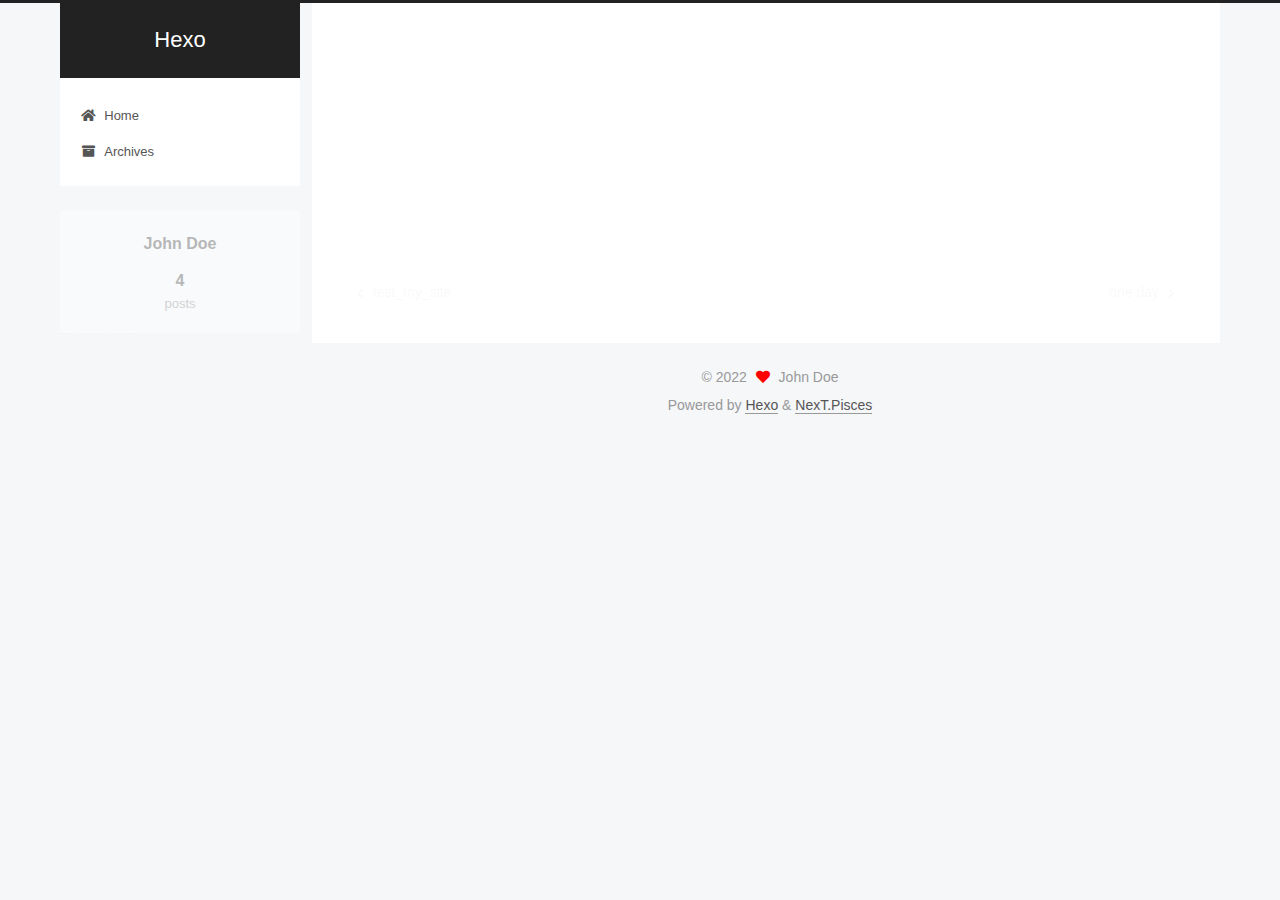
<file: 2022/01/01/first/index.html>
<!DOCTYPE html>
<html lang="en">
<head>
  <meta charset="UTF-8">
<meta name="viewport" content="width=device-width, initial-scale=1, maximum-scale=2">
<meta name="theme-color" content="#222">
<meta name="generator" content="Hexo 6.0.0">
  <link rel="apple-touch-icon" sizes="180x180" href="/images/apple-touch-icon-next.png">
  <link rel="icon" type="image/png" sizes="32x32" href="/images/favicon-32x32-next.png">
  <link rel="icon" type="image/png" sizes="16x16" href="/images/favicon-16x16-next.png">
  <link rel="mask-icon" href="/images/logo.svg" color="#222">

<link rel="stylesheet" href="/css/main.css">


<link rel="stylesheet" href="/lib/font-awesome/css/all.min.css">

<script id="hexo-configurations">
    var NexT = window.NexT || {};
    var CONFIG = {"hostname":"example.com","root":"/","scheme":"Pisces","version":"7.8.0","exturl":false,"sidebar":{"position":"left","display":"post","padding":18,"offset":12,"onmobile":false},"copycode":{"enable":false,"show_result":false,"style":null},"back2top":{"enable":true,"sidebar":false,"scrollpercent":false},"bookmark":{"enable":false,"color":"#222","save":"auto"},"fancybox":false,"mediumzoom":false,"lazyload":false,"pangu":false,"comments":{"style":"tabs","active":null,"storage":true,"lazyload":false,"nav":null},"algolia":{"hits":{"per_page":10},"labels":{"input_placeholder":"Search for Posts","hits_empty":"We didn't find any results for the search: ${query}","hits_stats":"${hits} results found in ${time} ms"}},"localsearch":{"enable":false,"trigger":"auto","top_n_per_article":1,"unescape":false,"preload":false},"motion":{"enable":true,"async":false,"transition":{"post_block":"fadeIn","post_header":"slideDownIn","post_body":"slideDownIn","coll_header":"slideLeftIn","sidebar":"slideUpIn"}}};
  </script>

  <meta name="description" content="first blog">
<meta property="og:type" content="article">
<meta property="og:title" content="first">
<meta property="og:url" content="http://example.com/2022/01/01/first/index.html">
<meta property="og:site_name" content="Hexo">
<meta property="og:description" content="first blog">
<meta property="og:locale" content="en_US">
<meta property="article:published_time" content="2022-01-01T03:21:49.000Z">
<meta property="article:modified_time" content="2022-01-01T03:24:03.238Z">
<meta property="article:author" content="John Doe">
<meta name="twitter:card" content="summary">

<link rel="canonical" href="http://example.com/2022/01/01/first/">


<script id="page-configurations">
  // https://hexo.io/docs/variables.html
  CONFIG.page = {
    sidebar: "",
    isHome : false,
    isPost : true,
    lang   : 'en'
  };
</script>

  <title>first | Hexo</title>
  






  <noscript>
  <style>
  .use-motion .brand,
  .use-motion .menu-item,
  .sidebar-inner,
  .use-motion .post-block,
  .use-motion .pagination,
  .use-motion .comments,
  .use-motion .post-header,
  .use-motion .post-body,
  .use-motion .collection-header { opacity: initial; }

  .use-motion .site-title,
  .use-motion .site-subtitle {
    opacity: initial;
    top: initial;
  }

  .use-motion .logo-line-before i { left: initial; }
  .use-motion .logo-line-after i { right: initial; }
  </style>
</noscript>

</head>

<body itemscope itemtype="http://schema.org/WebPage">
  <div class="container use-motion">
    <div class="headband"></div>

    <header class="header" itemscope itemtype="http://schema.org/WPHeader">
      <div class="header-inner"><div class="site-brand-container">
  <div class="site-nav-toggle">
    <div class="toggle" aria-label="Toggle navigation bar">
      <span class="toggle-line toggle-line-first"></span>
      <span class="toggle-line toggle-line-middle"></span>
      <span class="toggle-line toggle-line-last"></span>
    </div>
  </div>

  <div class="site-meta">

    <a href="/" class="brand" rel="start">
      <span class="logo-line-before"><i></i></span>
      <h1 class="site-title">Hexo</h1>
      <span class="logo-line-after"><i></i></span>
    </a>
  </div>

  <div class="site-nav-right">
    <div class="toggle popup-trigger">
    </div>
  </div>
</div>




<nav class="site-nav">
  <ul id="menu" class="main-menu menu">
        <li class="menu-item menu-item-home">

    <a href="/" rel="section"><i class="fa fa-home fa-fw"></i>Home</a>

  </li>
        <li class="menu-item menu-item-archives">

    <a href="/archives/" rel="section"><i class="fa fa-archive fa-fw"></i>Archives</a>

  </li>
  </ul>
</nav>




</div>
    </header>

    
  <div class="back-to-top">
    <i class="fa fa-arrow-up"></i>
    <span>0%</span>
  </div>


    <main class="main">
      <div class="main-inner">
        <div class="content-wrap">
          

          <div class="content post posts-expand">
            

    
  
  
  <article itemscope itemtype="http://schema.org/Article" class="post-block" lang="en">
    <link itemprop="mainEntityOfPage" href="http://example.com/2022/01/01/first/">

    <span hidden itemprop="author" itemscope itemtype="http://schema.org/Person">
      <meta itemprop="image" content="/images/avatar.gif">
      <meta itemprop="name" content="John Doe">
      <meta itemprop="description" content="">
    </span>

    <span hidden itemprop="publisher" itemscope itemtype="http://schema.org/Organization">
      <meta itemprop="name" content="Hexo">
    </span>
      <header class="post-header">
        <h1 class="post-title" itemprop="name headline">
          first
        </h1>

        <div class="post-meta">
            <span class="post-meta-item">
              <span class="post-meta-item-icon">
                <i class="far fa-calendar"></i>
              </span>
              <span class="post-meta-item-text">Posted on</span>
              

              <time title="Created: 2022-01-01 11:21:49 / Modified: 11:24:03" itemprop="dateCreated datePublished" datetime="2022-01-01T11:21:49+08:00">2022-01-01</time>
            </span>

          

        </div>
      </header>

    
    
    
    <div class="post-body" itemprop="articleBody">

      
        <p>first blog</p>

    </div>

    
    
    

      <footer class="post-footer">

        


        
    <div class="post-nav">
      <div class="post-nav-item">
    <a href="/2021/12/31/test-my-site/" rel="prev" title="test_my_site">
      <i class="fa fa-chevron-left"></i> test_my_site
    </a></div>
      <div class="post-nav-item">
    <a href="/2022/01/05/one-day/" rel="next" title="one day">
      one day <i class="fa fa-chevron-right"></i>
    </a></div>
    </div>
      </footer>
    
  </article>
  
  
  



          </div>
          

<script>
  window.addEventListener('tabs:register', () => {
    let { activeClass } = CONFIG.comments;
    if (CONFIG.comments.storage) {
      activeClass = localStorage.getItem('comments_active') || activeClass;
    }
    if (activeClass) {
      let activeTab = document.querySelector(`a[href="#comment-${activeClass}"]`);
      if (activeTab) {
        activeTab.click();
      }
    }
  });
  if (CONFIG.comments.storage) {
    window.addEventListener('tabs:click', event => {
      if (!event.target.matches('.tabs-comment .tab-content .tab-pane')) return;
      let commentClass = event.target.classList[1];
      localStorage.setItem('comments_active', commentClass);
    });
  }
</script>

        </div>
          
  
  <div class="toggle sidebar-toggle">
    <span class="toggle-line toggle-line-first"></span>
    <span class="toggle-line toggle-line-middle"></span>
    <span class="toggle-line toggle-line-last"></span>
  </div>

  <aside class="sidebar">
    <div class="sidebar-inner">

      <ul class="sidebar-nav motion-element">
        <li class="sidebar-nav-toc">
          Table of Contents
        </li>
        <li class="sidebar-nav-overview">
          Overview
        </li>
      </ul>

      <!--noindex-->
      <div class="post-toc-wrap sidebar-panel">
      </div>
      <!--/noindex-->

      <div class="site-overview-wrap sidebar-panel">
        <div class="site-author motion-element" itemprop="author" itemscope itemtype="http://schema.org/Person">
  <p class="site-author-name" itemprop="name">John Doe</p>
  <div class="site-description" itemprop="description"></div>
</div>
<div class="site-state-wrap motion-element">
  <nav class="site-state">
      <div class="site-state-item site-state-posts">
          <a href="/archives/">
        
          <span class="site-state-item-count">4</span>
          <span class="site-state-item-name">posts</span>
        </a>
      </div>
  </nav>
</div>



      </div>

    </div>
  </aside>
  <div id="sidebar-dimmer"></div>


      </div>
    </main>

    <footer class="footer">
      <div class="footer-inner">
        

        

<div class="copyright">
  
  &copy; 
  <span itemprop="copyrightYear">2022</span>
  <span class="with-love">
    <i class="fa fa-heart"></i>
  </span>
  <span class="author" itemprop="copyrightHolder">John Doe</span>
</div>
  <div class="powered-by">Powered by <a href="https://hexo.io/" class="theme-link" rel="noopener" target="_blank">Hexo</a> & <a href="https://pisces.theme-next.org/" class="theme-link" rel="noopener" target="_blank">NexT.Pisces</a>
  </div>

        








      </div>
    </footer>
  </div>

  
  <script src="/lib/anime.min.js"></script>
  <script src="/lib/velocity/velocity.min.js"></script>
  <script src="/lib/velocity/velocity.ui.min.js"></script>

<script src="/js/utils.js"></script>

<script src="/js/motion.js"></script>


<script src="/js/schemes/pisces.js"></script>


<script src="/js/next-boot.js"></script>




  















  

  

</body>
</html>
</file>
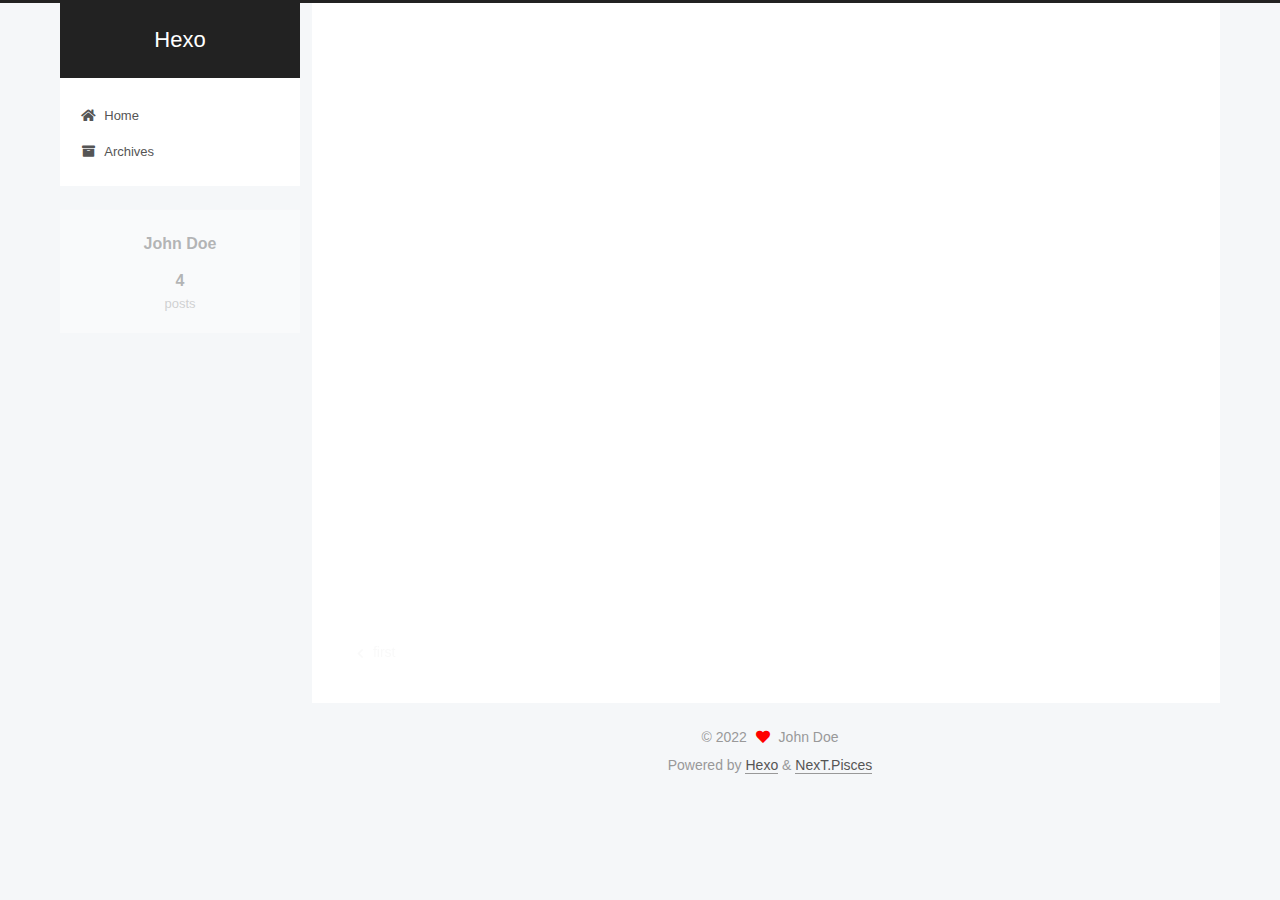
<file: 2022/01/05/one-day/index.html>
<!DOCTYPE html>
<html lang="en">
<head>
  <meta charset="UTF-8">
<meta name="viewport" content="width=device-width, initial-scale=1, maximum-scale=2">
<meta name="theme-color" content="#222">
<meta name="generator" content="Hexo 6.0.0">
  <link rel="apple-touch-icon" sizes="180x180" href="/images/apple-touch-icon-next.png">
  <link rel="icon" type="image/png" sizes="32x32" href="/images/favicon-32x32-next.png">
  <link rel="icon" type="image/png" sizes="16x16" href="/images/favicon-16x16-next.png">
  <link rel="mask-icon" href="/images/logo.svg" color="#222">

<link rel="stylesheet" href="/css/main.css">


<link rel="stylesheet" href="/lib/font-awesome/css/all.min.css">

<script id="hexo-configurations">
    var NexT = window.NexT || {};
    var CONFIG = {"hostname":"example.com","root":"/","scheme":"Pisces","version":"7.8.0","exturl":false,"sidebar":{"position":"left","display":"post","padding":18,"offset":12,"onmobile":false},"copycode":{"enable":false,"show_result":false,"style":null},"back2top":{"enable":true,"sidebar":false,"scrollpercent":false},"bookmark":{"enable":false,"color":"#222","save":"auto"},"fancybox":false,"mediumzoom":false,"lazyload":false,"pangu":false,"comments":{"style":"tabs","active":null,"storage":true,"lazyload":false,"nav":null},"algolia":{"hits":{"per_page":10},"labels":{"input_placeholder":"Search for Posts","hits_empty":"We didn't find any results for the search: ${query}","hits_stats":"${hits} results found in ${time} ms"}},"localsearch":{"enable":false,"trigger":"auto","top_n_per_article":1,"unescape":false,"preload":false},"motion":{"enable":true,"async":false,"transition":{"post_block":"fadeIn","post_header":"slideDownIn","post_body":"slideDownIn","coll_header":"slideLeftIn","sidebar":"slideUpIn"}}};
  </script>

  <meta name="description" content="1、做了ps的课设。2、开了小组会议 会议内容：  ·提醒组员考核试卷中后面的选择题有多选；  ·告知考核后会重新分组；  ·告知后面会集体在钉钉或腾讯会议开一次会；  ·告知年尾28到年初5放假；3、修改并完善了学习计划表4、八点一氪 1） 2）">
<meta property="og:type" content="article">
<meta property="og:title" content="one day">
<meta property="og:url" content="http://example.com/2022/01/05/one-day/index.html">
<meta property="og:site_name" content="Hexo">
<meta property="og:description" content="1、做了ps的课设。2、开了小组会议 会议内容：  ·提醒组员考核试卷中后面的选择题有多选；  ·告知考核后会重新分组；  ·告知后面会集体在钉钉或腾讯会议开一次会；  ·告知年尾28到年初5放假；3、修改并完善了学习计划表4、八点一氪 1） 2）">
<meta property="og:locale" content="en_US">
<meta property="article:published_time" content="2022-01-05T14:31:26.000Z">
<meta property="article:modified_time" content="2022-01-05T14:39:44.575Z">
<meta property="article:author" content="John Doe">
<meta name="twitter:card" content="summary">

<link rel="canonical" href="http://example.com/2022/01/05/one-day/">


<script id="page-configurations">
  // https://hexo.io/docs/variables.html
  CONFIG.page = {
    sidebar: "",
    isHome : false,
    isPost : true,
    lang   : 'en'
  };
</script>

  <title>one day | Hexo</title>
  






  <noscript>
  <style>
  .use-motion .brand,
  .use-motion .menu-item,
  .sidebar-inner,
  .use-motion .post-block,
  .use-motion .pagination,
  .use-motion .comments,
  .use-motion .post-header,
  .use-motion .post-body,
  .use-motion .collection-header { opacity: initial; }

  .use-motion .site-title,
  .use-motion .site-subtitle {
    opacity: initial;
    top: initial;
  }

  .use-motion .logo-line-before i { left: initial; }
  .use-motion .logo-line-after i { right: initial; }
  </style>
</noscript>

</head>

<body itemscope itemtype="http://schema.org/WebPage">
  <div class="container use-motion">
    <div class="headband"></div>

    <header class="header" itemscope itemtype="http://schema.org/WPHeader">
      <div class="header-inner"><div class="site-brand-container">
  <div class="site-nav-toggle">
    <div class="toggle" aria-label="Toggle navigation bar">
      <span class="toggle-line toggle-line-first"></span>
      <span class="toggle-line toggle-line-middle"></span>
      <span class="toggle-line toggle-line-last"></span>
    </div>
  </div>

  <div class="site-meta">

    <a href="/" class="brand" rel="start">
      <span class="logo-line-before"><i></i></span>
      <h1 class="site-title">Hexo</h1>
      <span class="logo-line-after"><i></i></span>
    </a>
  </div>

  <div class="site-nav-right">
    <div class="toggle popup-trigger">
    </div>
  </div>
</div>




<nav class="site-nav">
  <ul id="menu" class="main-menu menu">
        <li class="menu-item menu-item-home">

    <a href="/" rel="section"><i class="fa fa-home fa-fw"></i>Home</a>

  </li>
        <li class="menu-item menu-item-archives">

    <a href="/archives/" rel="section"><i class="fa fa-archive fa-fw"></i>Archives</a>

  </li>
  </ul>
</nav>




</div>
    </header>

    
  <div class="back-to-top">
    <i class="fa fa-arrow-up"></i>
    <span>0%</span>
  </div>


    <main class="main">
      <div class="main-inner">
        <div class="content-wrap">
          

          <div class="content post posts-expand">
            

    
  
  
  <article itemscope itemtype="http://schema.org/Article" class="post-block" lang="en">
    <link itemprop="mainEntityOfPage" href="http://example.com/2022/01/05/one-day/">

    <span hidden itemprop="author" itemscope itemtype="http://schema.org/Person">
      <meta itemprop="image" content="/images/avatar.gif">
      <meta itemprop="name" content="John Doe">
      <meta itemprop="description" content="">
    </span>

    <span hidden itemprop="publisher" itemscope itemtype="http://schema.org/Organization">
      <meta itemprop="name" content="Hexo">
    </span>
      <header class="post-header">
        <h1 class="post-title" itemprop="name headline">
          one day
        </h1>

        <div class="post-meta">
            <span class="post-meta-item">
              <span class="post-meta-item-icon">
                <i class="far fa-calendar"></i>
              </span>
              <span class="post-meta-item-text">Posted on</span>
              

              <time title="Created: 2022-01-05 22:31:26 / Modified: 22:39:44" itemprop="dateCreated datePublished" datetime="2022-01-05T22:31:26+08:00">2022-01-05</time>
            </span>

          

        </div>
      </header>

    
    
    
    <div class="post-body" itemprop="articleBody">

      
        <p>1、做了ps的课设。<br>2、开了小组会议<br> 会议内容：<br>  ·提醒组员考核试卷中后面的选择题有多选；<br>  ·告知考核后会重新分组；<br>  ·告知后面会集体在钉钉或腾讯会议开一次会；<br>  ·告知年尾28到年初5放假；<br>3、修改并完善了学习计划表<br>4、八点一氪<br> 1）<br> 2）</p>

    </div>

    
    
    

      <footer class="post-footer">

        


        
    <div class="post-nav">
      <div class="post-nav-item">
    <a href="/2022/01/01/first/" rel="prev" title="first">
      <i class="fa fa-chevron-left"></i> first
    </a></div>
      <div class="post-nav-item"></div>
    </div>
      </footer>
    
  </article>
  
  
  



          </div>
          

<script>
  window.addEventListener('tabs:register', () => {
    let { activeClass } = CONFIG.comments;
    if (CONFIG.comments.storage) {
      activeClass = localStorage.getItem('comments_active') || activeClass;
    }
    if (activeClass) {
      let activeTab = document.querySelector(`a[href="#comment-${activeClass}"]`);
      if (activeTab) {
        activeTab.click();
      }
    }
  });
  if (CONFIG.comments.storage) {
    window.addEventListener('tabs:click', event => {
      if (!event.target.matches('.tabs-comment .tab-content .tab-pane')) return;
      let commentClass = event.target.classList[1];
      localStorage.setItem('comments_active', commentClass);
    });
  }
</script>

        </div>
          
  
  <div class="toggle sidebar-toggle">
    <span class="toggle-line toggle-line-first"></span>
    <span class="toggle-line toggle-line-middle"></span>
    <span class="toggle-line toggle-line-last"></span>
  </div>

  <aside class="sidebar">
    <div class="sidebar-inner">

      <ul class="sidebar-nav motion-element">
        <li class="sidebar-nav-toc">
          Table of Contents
        </li>
        <li class="sidebar-nav-overview">
          Overview
        </li>
      </ul>

      <!--noindex-->
      <div class="post-toc-wrap sidebar-panel">
      </div>
      <!--/noindex-->

      <div class="site-overview-wrap sidebar-panel">
        <div class="site-author motion-element" itemprop="author" itemscope itemtype="http://schema.org/Person">
  <p class="site-author-name" itemprop="name">John Doe</p>
  <div class="site-description" itemprop="description"></div>
</div>
<div class="site-state-wrap motion-element">
  <nav class="site-state">
      <div class="site-state-item site-state-posts">
          <a href="/archives/">
        
          <span class="site-state-item-count">4</span>
          <span class="site-state-item-name">posts</span>
        </a>
      </div>
  </nav>
</div>



      </div>

    </div>
  </aside>
  <div id="sidebar-dimmer"></div>


      </div>
    </main>

    <footer class="footer">
      <div class="footer-inner">
        

        

<div class="copyright">
  
  &copy; 
  <span itemprop="copyrightYear">2022</span>
  <span class="with-love">
    <i class="fa fa-heart"></i>
  </span>
  <span class="author" itemprop="copyrightHolder">John Doe</span>
</div>
  <div class="powered-by">Powered by <a href="https://hexo.io/" class="theme-link" rel="noopener" target="_blank">Hexo</a> & <a href="https://pisces.theme-next.org/" class="theme-link" rel="noopener" target="_blank">NexT.Pisces</a>
  </div>

        








      </div>
    </footer>
  </div>

  
  <script src="/lib/anime.min.js"></script>
  <script src="/lib/velocity/velocity.min.js"></script>
  <script src="/lib/velocity/velocity.ui.min.js"></script>

<script src="/js/utils.js"></script>

<script src="/js/motion.js"></script>


<script src="/js/schemes/pisces.js"></script>


<script src="/js/next-boot.js"></script>




  















  

  

</body>
</html>
</file>
<file: css/main.css>
:root {
  --body-bg-color: #f5f7f9;
  --content-bg-color: #fff;
  --card-bg-color: #f5f5f5;
  --text-color: #555;
  --blockquote-color: #666;
  --link-color: #555;
  --link-hover-color: #222;
  --brand-color: #fff;
  --brand-hover-color: #fff;
  --table-row-odd-bg-color: #f9f9f9;
  --table-row-hover-bg-color: #f5f5f5;
  --menu-item-bg-color: #f5f5f5;
  --btn-default-bg: #fff;
  --btn-default-color: #555;
  --btn-default-border-color: #555;
  --btn-default-hover-bg: #222;
  --btn-default-hover-color: #fff;
  --btn-default-hover-border-color: #222;
}
html {
  line-height: 1.15; /* 1 */
  -webkit-text-size-adjust: 100%; /* 2 */
}
body {
  margin: 0;
}
main {
  display: block;
}
h1 {
  font-size: 2em;
  margin: 0.67em 0;
}
hr {
  box-sizing: content-box; /* 1 */
  height: 0; /* 1 */
  overflow: visible; /* 2 */
}
pre {
  font-family: monospace, monospace; /* 1 */
  font-size: 1em; /* 2 */
}
a {
  background: transparent;
}
abbr[title] {
  border-bottom: none; /* 1 */
  text-decoration: underline; /* 2 */
  text-decoration: underline dotted; /* 2 */
}
b,
strong {
  font-weight: bolder;
}
code,
kbd,
samp {
  font-family: monospace, monospace; /* 1 */
  font-size: 1em; /* 2 */
}
small {
  font-size: 80%;
}
sub,
sup {
  font-size: 75%;
  line-height: 0;
  position: relative;
  vertical-align: baseline;
}
sub {
  bottom: -0.25em;
}
sup {
  top: -0.5em;
}
img {
  border-style: none;
}
button,
input,
optgroup,
select,
textarea {
  font-family: inherit; /* 1 */
  font-size: 100%; /* 1 */
  line-height: 1.15; /* 1 */
  margin: 0; /* 2 */
}
button,
input {
/* 1 */
  overflow: visible;
}
button,
select {
/* 1 */
  text-transform: none;
}
button,
[type='button'],
[type='reset'],
[type='submit'] {
  -webkit-appearance: button;
}
button::-moz-focus-inner,
[type='button']::-moz-focus-inner,
[type='reset']::-moz-focus-inner,
[type='submit']::-moz-focus-inner {
  border-style: none;
  padding: 0;
}
button:-moz-focusring,
[type='button']:-moz-focusring,
[type='reset']:-moz-focusring,
[type='submit']:-moz-focusring {
  outline: 1px dotted ButtonText;
}
fieldset {
  padding: 0.35em 0.75em 0.625em;
}
legend {
  box-sizing: border-box; /* 1 */
  color: inherit; /* 2 */
  display: table; /* 1 */
  max-width: 100%; /* 1 */
  padding: 0; /* 3 */
  white-space: normal; /* 1 */
}
progress {
  vertical-align: baseline;
}
textarea {
  overflow: auto;
}
[type='checkbox'],
[type='radio'] {
  box-sizing: border-box; /* 1 */
  padding: 0; /* 2 */
}
[type='number']::-webkit-inner-spin-button,
[type='number']::-webkit-outer-spin-button {
  height: auto;
}
[type='search'] {
  outline-offset: -2px; /* 2 */
  -webkit-appearance: textfield; /* 1 */
}
[type='search']::-webkit-search-decoration {
  -webkit-appearance: none;
}
::-webkit-file-upload-button {
  font: inherit; /* 2 */
  -webkit-appearance: button; /* 1 */
}
details {
  display: block;
}
summary {
  display: list-item;
}
template {
  display: none;
}
[hidden] {
  display: none;
}
::selection {
  background: #262a30;
  color: #eee;
}
html,
body {
  height: 100%;
}
body {
  background: var(--body-bg-color);
  color: var(--text-color);
  font-family: 'Lato', "PingFang SC", "Microsoft YaHei", sans-serif;
  font-size: 1em;
  line-height: 2;
}
@media (max-width: 991px) {
  body {
    padding-left: 0 !important;
    padding-right: 0 !important;
  }
}
h1,
h2,
h3,
h4,
h5,
h6 {
  font-family: 'Lato', "PingFang SC", "Microsoft YaHei", sans-serif;
  font-weight: bold;
  line-height: 1.5;
  margin: 20px 0 15px;
}
h1 {
  font-size: 1.5em;
}
h2 {
  font-size: 1.375em;
}
h3 {
  font-size: 1.25em;
}
h4 {
  font-size: 1.125em;
}
h5 {
  font-size: 1em;
}
h6 {
  font-size: 0.875em;
}
p {
  margin: 0 0 20px 0;
}
a,
span.exturl {
  border-bottom: 1px solid #999;
  color: var(--link-color);
  outline: 0;
  text-decoration: none;
  overflow-wrap: break-word;
  word-wrap: break-word;
  cursor: pointer;
}
a:hover,
span.exturl:hover {
  border-bottom-color: var(--link-hover-color);
  color: var(--link-hover-color);
}
iframe,
img,
video {
  display: block;
  margin-left: auto;
  margin-right: auto;
  max-width: 100%;
}
hr {
  background-image: repeating-linear-gradient(-45deg, #ddd, #ddd 4px, transparent 4px, transparent 8px);
  border: 0;
  height: 3px;
  margin: 40px 0;
}
blockquote {
  border-left: 4px solid #ddd;
  color: var(--blockquote-color);
  margin: 0;
  padding: 0 15px;
}
blockquote cite::before {
  content: '-';
  padding: 0 5px;
}
dt {
  font-weight: bold;
}
dd {
  margin: 0;
  padding: 0;
}
kbd {
  background-color: #f5f5f5;
  background-image: linear-gradient(#eee, #fff, #eee);
  border: 1px solid #ccc;
  border-radius: 0.2em;
  box-shadow: 0.1em 0.1em 0.2em rgba(0,0,0,0.1);
  color: #555;
  font-family: inherit;
  padding: 0.1em 0.3em;
  white-space: nowrap;
}
.table-container {
  overflow: auto;
}
table {
  border-collapse: collapse;
  border-spacing: 0;
  font-size: 0.875em;
  margin: 0 0 20px 0;
  width: 100%;
}
tbody tr:nth-of-type(odd) {
  background: var(--table-row-odd-bg-color);
}
tbody tr:hover {
  background: var(--table-row-hover-bg-color);
}
caption,
th,
td {
  font-weight: normal;
  padding: 8px;
  vertical-align: middle;
}
th,
td {
  border: 1px solid #ddd;
  border-bottom: 3px solid #ddd;
}
th {
  font-weight: 700;
  padding-bottom: 10px;
}
td {
  border-bottom-width: 1px;
}
.btn {
  background: var(--btn-default-bg);
  border: 2px solid var(--btn-default-border-color);
  border-radius: 2px;
  color: var(--btn-default-color);
  display: inline-block;
  font-size: 0.875em;
  line-height: 2;
  padding: 0 20px;
  text-decoration: none;
  transition-property: background-color;
  transition-delay: 0s;
  transition-duration: 0.2s;
  transition-timing-function: ease-in-out;
}
.btn:hover {
  background: var(--btn-default-hover-bg);
  border-color: var(--btn-default-hover-border-color);
  color: var(--btn-default-hover-color);
}
.btn + .btn {
  margin: 0 0 8px 8px;
}
.btn .fa-fw {
  text-align: left;
  width: 1.285714285714286em;
}
.toggle {
  line-height: 0;
}
.toggle .toggle-line {
  background: #fff;
  display: inline-block;
  height: 2px;
  left: 0;
  position: relative;
  top: 0;
  transition: all 0.4s;
  vertical-align: top;
  width: 100%;
}
.toggle .toggle-line:not(:first-child) {
  margin-top: 3px;
}
.toggle.toggle-arrow .toggle-line-first {
  left: 50%;
  top: 2px;
  transform: rotate(45deg);
  width: 50%;
}
.toggle.toggle-arrow .toggle-line-middle {
  left: 2px;
  width: 90%;
}
.toggle.toggle-arrow .toggle-line-last {
  left: 50%;
  top: -2px;
  transform: rotate(-45deg);
  width: 50%;
}
.toggle.toggle-close .toggle-line-first {
  transform: rotate(-45deg);
  top: 5px;
}
.toggle.toggle-close .toggle-line-middle {
  opacity: 0;
}
.toggle.toggle-close .toggle-line-last {
  transform: rotate(45deg);
  top: -5px;
}
.highlight,
pre {
  background: #f7f7f7;
  color: #4d4d4c;
  line-height: 1.6;
  margin: 0 auto 20px;
}
pre,
code {
  font-family: consolas, Menlo, monospace, "PingFang SC", "Microsoft YaHei";
}
code {
  background: #eee;
  border-radius: 3px;
  color: #555;
  padding: 2px 4px;
  overflow-wrap: break-word;
  word-wrap: break-word;
}
.highlight *::selection {
  background: #d6d6d6;
}
.highlight pre {
  border: 0;
  margin: 0;
  padding: 10px 0;
}
.highlight table {
  border: 0;
  margin: 0;
  width: auto;
}
.highlight td {
  border: 0;
  padding: 0;
}
.highlight figcaption {
  background: #eff2f3;
  color: #4d4d4c;
  display: flex;
  font-size: 0.875em;
  justify-content: space-between;
  line-height: 1.2;
  padding: 0.5em;
}
.highlight figcaption a {
  color: #4d4d4c;
}
.highlight figcaption a:hover {
  border-bottom-color: #4d4d4c;
}
.highlight .gutter {
  -moz-user-select: none;
  -ms-user-select: none;
  -webkit-user-select: none;
  user-select: none;
}
.highlight .gutter pre {
  background: #eff2f3;
  color: #869194;
  padding-left: 10px;
  padding-right: 10px;
  text-align: right;
}
.highlight .code pre {
  background: #f7f7f7;
  padding-left: 10px;
  width: 100%;
}
.gist table {
  width: auto;
}
.gist table td {
  border: 0;
}
pre {
  overflow: auto;
  padding: 10px;
}
pre code {
  background: none;
  color: #4d4d4c;
  font-size: 0.875em;
  padding: 0;
  text-shadow: none;
}
pre .deletion {
  background: #fdd;
}
pre .addition {
  background: #dfd;
}
pre .meta {
  color: #eab700;
  -moz-user-select: none;
  -ms-user-select: none;
  -webkit-user-select: none;
  user-select: none;
}
pre .comment {
  color: #8e908c;
}
pre .variable,
pre .attribute,
pre .tag,
pre .name,
pre .regexp,
pre .ruby .constant,
pre .xml .tag .title,
pre .xml .pi,
pre .xml .doctype,
pre .html .doctype,
pre .css .id,
pre .css .class,
pre .css .pseudo {
  color: #c82829;
}
pre .number,
pre .preprocessor,
pre .built_in,
pre .builtin-name,
pre .literal,
pre .params,
pre .constant,
pre .command {
  color: #f5871f;
}
pre .ruby .class .title,
pre .css .rules .attribute,
pre .string,
pre .symbol,
pre .value,
pre .inheritance,
pre .header,
pre .ruby .symbol,
pre .xml .cdata,
pre .special,
pre .formula {
  color: #718c00;
}
pre .title,
pre .css .hexcolor {
  color: #3e999f;
}
pre .function,
pre .python .decorator,
pre .python .title,
pre .ruby .function .title,
pre .ruby .title .keyword,
pre .perl .sub,
pre .javascript .title,
pre .coffeescript .title {
  color: #4271ae;
}
pre .keyword,
pre .javascript .function {
  color: #8959a8;
}
.blockquote-center {
  border-left: none;
  margin: 40px 0;
  padding: 0;
  position: relative;
  text-align: center;
}
.blockquote-center .fa {
  display: block;
  opacity: 0.6;
  position: absolute;
  width: 100%;
}
.blockquote-center .fa-quote-left {
  border-top: 1px solid #ccc;
  text-align: left;
  top: -20px;
}
.blockquote-center .fa-quote-right {
  border-bottom: 1px solid #ccc;
  text-align: right;
  bottom: -20px;
}
.blockquote-center p,
.blockquote-center div {
  text-align: center;
}
.post-body .group-picture img {
  margin: 0 auto;
  padding: 0 3px;
}
.group-picture-row {
  margin-bottom: 6px;
  overflow: hidden;
}
.group-picture-column {
  float: left;
  margin-bottom: 10px;
}
.post-body .label {
  color: #555;
  display: inline;
  padding: 0 2px;
}
.post-body .label.default {
  background: #f0f0f0;
}
.post-body .label.primary {
  background: #efe6f7;
}
.post-body .label.info {
  background: #e5f2f8;
}
.post-body .label.success {
  background: #e7f4e9;
}
.post-body .label.warning {
  background: #fcf6e1;
}
.post-body .label.danger {
  background: #fae8eb;
}
.post-body .tabs {
  margin-bottom: 20px;
}
.post-body .tabs,
.tabs-comment {
  display: block;
  padding-top: 10px;
  position: relative;
}
.post-body .tabs ul.nav-tabs,
.tabs-comment ul.nav-tabs {
  display: flex;
  flex-wrap: wrap;
  margin: 0;
  margin-bottom: -1px;
  padding: 0;
}
@media (max-width: 413px) {
  .post-body .tabs ul.nav-tabs,
  .tabs-comment ul.nav-tabs {
    display: block;
    margin-bottom: 5px;
  }
}
.post-body .tabs ul.nav-tabs li.tab,
.tabs-comment ul.nav-tabs li.tab {
  border-bottom: 1px solid #ddd;
  border-left: 1px solid transparent;
  border-right: 1px solid transparent;
  border-top: 3px solid transparent;
  flex-grow: 1;
  list-style-type: none;
  border-radius: 0 0 0 0;
}
@media (max-width: 413px) {
  .post-body .tabs ul.nav-tabs li.tab,
  .tabs-comment ul.nav-tabs li.tab {
    border-bottom: 1px solid transparent;
    border-left: 3px solid transparent;
    border-right: 1px solid transparent;
    border-top: 1px solid transparent;
  }
}
@media (max-width: 413px) {
  .post-body .tabs ul.nav-tabs li.tab,
  .tabs-comment ul.nav-tabs li.tab {
    border-radius: 0;
  }
}
.post-body .tabs ul.nav-tabs li.tab a,
.tabs-comment ul.nav-tabs li.tab a {
  border-bottom: initial;
  display: block;
  line-height: 1.8;
  outline: 0;
  padding: 0.25em 0.75em;
  text-align: center;
  transition-delay: 0s;
  transition-duration: 0.2s;
  transition-timing-function: ease-out;
}
.post-body .tabs ul.nav-tabs li.tab a i,
.tabs-comment ul.nav-tabs li.tab a i {
  width: 1.285714285714286em;
}
.post-body .tabs ul.nav-tabs li.tab.active,
.tabs-comment ul.nav-tabs li.tab.active {
  border-bottom: 1px solid transparent;
  border-left: 1px solid #ddd;
  border-right: 1px solid #ddd;
  border-top: 3px solid #fc6423;
}
@media (max-width: 413px) {
  .post-body .tabs ul.nav-tabs li.tab.active,
  .tabs-comment ul.nav-tabs li.tab.active {
    border-bottom: 1px solid #ddd;
    border-left: 3px solid #fc6423;
    border-right: 1px solid #ddd;
    border-top: 1px solid #ddd;
  }
}
.post-body .tabs ul.nav-tabs li.tab.active a,
.tabs-comment ul.nav-tabs li.tab.active a {
  color: var(--link-color);
  cursor: default;
}
.post-body .tabs .tab-content .tab-pane,
.tabs-comment .tab-content .tab-pane {
  border: 1px solid #ddd;
  border-top: 0;
  padding: 20px 20px 0 20px;
  border-radius: 0;
}
.post-body .tabs .tab-content .tab-pane:not(.active),
.tabs-comment .tab-content .tab-pane:not(.active) {
  display: none;
}
.post-body .tabs .tab-content .tab-pane.active,
.tabs-comment .tab-content .tab-pane.active {
  display: block;
}
.post-body .tabs .tab-content .tab-pane.active:nth-of-type(1),
.tabs-comment .tab-content .tab-pane.active:nth-of-type(1) {
  border-radius: 0 0 0 0;
}
@media (max-width: 413px) {
  .post-body .tabs .tab-content .tab-pane.active:nth-of-type(1),
  .tabs-comment .tab-content .tab-pane.active:nth-of-type(1) {
    border-radius: 0;
  }
}
.post-body .note {
  border-radius: 3px;
  margin-bottom: 20px;
  padding: 1em;
  position: relative;
  border: 1px solid #eee;
  border-left-width: 5px;
}
.post-body .note h2,
.post-body .note h3,
.post-body .note h4,
.post-body .note h5,
.post-body .note h6 {
  margin-top: 0;
  border-bottom: initial;
  margin-bottom: 0;
  padding-top: 0;
}
.post-body .note p:first-child,
.post-body .note ul:first-child,
.post-body .note ol:first-child,
.post-body .note table:first-child,
.post-body .note pre:first-child,
.post-body .note blockquote:first-child,
.post-body .note img:first-child {
  margin-top: 0;
}
.post-body .note p:last-child,
.post-body .note ul:last-child,
.post-body .note ol:last-child,
.post-body .note table:last-child,
.post-body .note pre:last-child,
.post-body .note blockquote:last-child,
.post-body .note img:last-child {
  margin-bottom: 0;
}
.post-body .note.default {
  border-left-color: #777;
}
.post-body .note.default h2,
.post-body .note.default h3,
.post-body .note.default h4,
.post-body .note.default h5,
.post-body .note.default h6 {
  color: #777;
}
.post-body .note.primary {
  border-left-color: #6f42c1;
}
.post-body .note.primary h2,
.post-body .note.primary h3,
.post-body .note.primary h4,
.post-body .note.primary h5,
.post-body .note.primary h6 {
  color: #6f42c1;
}
.post-body .note.info {
  border-left-color: #428bca;
}
.post-body .note.info h2,
.post-body .note.info h3,
.post-body .note.info h4,
.post-body .note.info h5,
.post-body .note.info h6 {
  color: #428bca;
}
.post-body .note.success {
  border-left-color: #5cb85c;
}
.post-body .note.success h2,
.post-body .note.success h3,
.post-body .note.success h4,
.post-body .note.success h5,
.post-body .note.success h6 {
  color: #5cb85c;
}
.post-body .note.warning {
  border-left-color: #f0ad4e;
}
.post-body .note.warning h2,
.post-body .note.warning h3,
.post-body .note.warning h4,
.post-body .note.warning h5,
.post-body .note.warning h6 {
  color: #f0ad4e;
}
.post-body .note.danger {
  border-left-color: #d9534f;
}
.post-body .note.danger h2,
.post-body .note.danger h3,
.post-body .note.danger h4,
.post-body .note.danger h5,
.post-body .note.danger h6 {
  color: #d9534f;
}
.pagination .prev,
.pagination .next,
.pagination .page-number,
.pagination .space {
  display: inline-block;
  margin: 0 10px;
  padding: 0 11px;
  position: relative;
  top: -1px;
}
@media (max-width: 767px) {
  .pagination .prev,
  .pagination .next,
  .pagination .page-number,
  .pagination .space {
    margin: 0 5px;
  }
}
.pagination {
  border-top: 1px solid #eee;
  margin: 120px 0 0;
  text-align: center;
}
.pagination .prev,
.pagination .next,
.pagination .page-number {
  border-bottom: 0;
  border-top: 1px solid #eee;
  transition-property: border-color;
  transition-delay: 0s;
  transition-duration: 0.2s;
  transition-timing-function: ease-in-out;
}
.pagination .prev:hover,
.pagination .next:hover,
.pagination .page-number:hover {
  border-top-color: #222;
}
.pagination .space {
  margin: 0;
  padding: 0;
}
.pagination .prev {
  margin-left: 0;
}
.pagination .next {
  margin-right: 0;
}
.pagination .page-number.current {
  background: #ccc;
  border-top-color: #ccc;
  color: #fff;
}
@media (max-width: 767px) {
  .pagination {
    border-top: none;
  }
  .pagination .prev,
  .pagination .next,
  .pagination .page-number {
    border-bottom: 1px solid #eee;
    border-top: 0;
    margin-bottom: 10px;
    padding: 0 10px;
  }
  .pagination .prev:hover,
  .pagination .next:hover,
  .pagination .page-number:hover {
    border-bottom-color: #222;
  }
}
.comments {
  margin-top: 60px;
  overflow: hidden;
}
.comment-button-group {
  display: flex;
  flex-wrap: wrap-reverse;
  justify-content: center;
  margin: 1em 0;
}
.comment-button-group .comment-button {
  margin: 0.1em 0.2em;
}
.comment-button-group .comment-button.active {
  background: var(--btn-default-hover-bg);
  border-color: var(--btn-default-hover-border-color);
  color: var(--btn-default-hover-color);
}
.comment-position {
  display: none;
}
.comment-position.active {
  display: block;
}
.tabs-comment {
  background: var(--content-bg-color);
  margin-top: 4em;
  padding-top: 0;
}
.tabs-comment .comments {
  border: 0;
  box-shadow: none;
  margin-top: 0;
  padding-top: 0;
}
.container {
  min-height: 100%;
  position: relative;
}
.main-inner {
  margin: 0 auto;
  width: calc(100% - 20px);
}
@media (min-width: 1200px) {
  .main-inner {
    width: 1160px;
  }
}
@media (min-width: 1600px) {
  .main-inner {
    width: 73%;
  }
}
@media (max-width: 767px) {
  .content-wrap {
    padding: 0 20px;
  }
}
.header {
  background: transparent;
}
.header-inner {
  margin: 0 auto;
  width: calc(100% - 20px);
}
@media (min-width: 1200px) {
  .header-inner {
    width: 1160px;
  }
}
@media (min-width: 1600px) {
  .header-inner {
    width: 73%;
  }
}
.site-brand-container {
  display: flex;
  flex-shrink: 0;
  padding: 0 10px;
}
.headband {
  background: #222;
  height: 3px;
}
.site-meta {
  flex-grow: 1;
  text-align: center;
}
@media (max-width: 767px) {
  .site-meta {
    text-align: center;
  }
}
.brand {
  border-bottom: none;
  color: var(--brand-color);
  display: inline-block;
  line-height: 1.375em;
  padding: 0 40px;
  position: relative;
}
.brand:hover {
  color: var(--brand-hover-color);
}
.site-title {
  font-family: 'Lato', "PingFang SC", "Microsoft YaHei", sans-serif;
  font-size: 1.375em;
  font-weight: normal;
  margin: 0;
}
.site-subtitle {
  color: #ddd;
  font-size: 0.8125em;
  margin: 10px 0;
}
.use-motion .brand {
  opacity: 0;
}
.use-motion .site-title,
.use-motion .site-subtitle,
.use-motion .custom-logo-image {
  opacity: 0;
  position: relative;
  top: -10px;
}
.site-nav-toggle,
.site-nav-right {
  display: none;
}
@media (max-width: 767px) {
  .site-nav-toggle,
  .site-nav-right {
    display: flex;
    flex-direction: column;
    justify-content: center;
  }
}
.site-nav-toggle .toggle,
.site-nav-right .toggle {
  color: var(--text-color);
  padding: 10px;
  width: 22px;
}
.site-nav-toggle .toggle .toggle-line,
.site-nav-right .toggle .toggle-line {
  background: var(--text-color);
  border-radius: 1px;
}
.site-nav {
  display: block;
}
@media (max-width: 767px) {
  .site-nav {
    clear: both;
    display: none;
  }
}
.site-nav.site-nav-on {
  display: block;
}
.menu {
  margin-top: 20px;
  padding-left: 0;
  text-align: center;
}
.menu-item {
  display: inline-block;
  list-style: none;
  margin: 0 10px;
}
@media (max-width: 767px) {
  .menu-item {
    display: block;
    margin-top: 10px;
  }
  .menu-item.menu-item-search {
    display: none;
  }
}
.menu-item a,
.menu-item span.exturl {
  border-bottom: 0;
  display: block;
  font-size: 0.8125em;
  transition-property: border-color;
  transition-delay: 0s;
  transition-duration: 0.2s;
  transition-timing-function: ease-in-out;
}
@media (hover: none) {
  .menu-item a:hover,
  .menu-item span.exturl:hover {
    border-bottom-color: transparent !important;
  }
}
.menu-item .fa,
.menu-item .fab,
.menu-item .far,
.menu-item .fas {
  margin-right: 8px;
}
.menu-item .badge {
  display: inline-block;
  font-weight: bold;
  line-height: 1;
  margin-left: 0.35em;
  margin-top: 0.35em;
  text-align: center;
  white-space: nowrap;
}
@media (max-width: 767px) {
  .menu-item .badge {
    float: right;
    margin-left: 0;
  }
}
.menu-item-active a,
.menu .menu-item a:hover,
.menu .menu-item span.exturl:hover {
  background: var(--menu-item-bg-color);
}
.use-motion .menu-item {
  opacity: 0;
}
.sidebar {
  background: #222;
  bottom: 0;
  box-shadow: inset 0 2px 6px #000;
  position: fixed;
  top: 0;
}
@media (max-width: 991px) {
  .sidebar {
    display: none;
  }
}
.sidebar-inner {
  color: #999;
  padding: 18px 10px;
  text-align: center;
}
.cc-license {
  margin-top: 10px;
  text-align: center;
}
.cc-license .cc-opacity {
  border-bottom: none;
  opacity: 0.7;
}
.cc-license .cc-opacity:hover {
  opacity: 0.9;
}
.cc-license img {
  display: inline-block;
}
.site-author-image {
  border: 1px solid #eee;
  display: block;
  margin: 0 auto;
  max-width: 120px;
  padding: 2px;
}
.site-author-name {
  color: var(--text-color);
  font-weight: 600;
  margin: 0;
  text-align: center;
}
.site-description {
  color: #999;
  font-size: 0.8125em;
  margin-top: 0;
  text-align: center;
}
.links-of-author {
  margin-top: 15px;
}
.links-of-author a,
.links-of-author span.exturl {
  border-bottom-color: #555;
  display: inline-block;
  font-size: 0.8125em;
  margin-bottom: 10px;
  margin-right: 10px;
  vertical-align: middle;
}
.links-of-author a::before,
.links-of-author span.exturl::before {
  background: #30ffff;
  border-radius: 50%;
  content: ' ';
  display: inline-block;
  height: 4px;
  margin-right: 3px;
  vertical-align: middle;
  width: 4px;
}
.sidebar-button {
  margin-top: 15px;
}
.sidebar-button a {
  border: 1px solid #fc6423;
  border-radius: 4px;
  color: #fc6423;
  display: inline-block;
  padding: 0 15px;
}
.sidebar-button a .fa,
.sidebar-button a .fab,
.sidebar-button a .far,
.sidebar-button a .fas {
  margin-right: 5px;
}
.sidebar-button a:hover {
  background: #fc6423;
  border: 1px solid #fc6423;
  color: #fff;
}
.sidebar-button a:hover .fa,
.sidebar-button a:hover .fab,
.sidebar-button a:hover .far,
.sidebar-button a:hover .fas {
  color: #fff;
}
.links-of-blogroll {
  font-size: 0.8125em;
  margin-top: 10px;
}
.links-of-blogroll-title {
  font-size: 0.875em;
  font-weight: 600;
  margin-top: 0;
}
.links-of-blogroll-list {
  list-style: none;
  margin: 0;
  padding: 0;
}
#sidebar-dimmer {
  display: none;
}
@media (max-width: 767px) {
  #sidebar-dimmer {
    background: #000;
    display: block;
    height: 100%;
    left: 100%;
    opacity: 0;
    position: fixed;
    top: 0;
    width: 100%;
    z-index: 1100;
  }
  .sidebar-active + #sidebar-dimmer {
    opacity: 0.7;
    transform: translateX(-100%);
    transition: opacity 0.5s;
  }
}
.sidebar-nav {
  margin: 0;
  padding-bottom: 20px;
  padding-left: 0;
}
.sidebar-nav li {
  border-bottom: 1px solid transparent;
  color: var(--text-color);
  cursor: pointer;
  display: inline-block;
  font-size: 0.875em;
}
.sidebar-nav li.sidebar-nav-overview {
  margin-left: 10px;
}
.sidebar-nav li:hover {
  color: #fc6423;
}
.sidebar-nav .sidebar-nav-active {
  border-bottom-color: #fc6423;
  color: #fc6423;
}
.sidebar-nav .sidebar-nav-active:hover {
  color: #fc6423;
}
.sidebar-panel {
  display: none;
  overflow-x: hidden;
  overflow-y: auto;
}
.sidebar-panel-active {
  display: block;
}
.sidebar-toggle {
  background: #222;
  bottom: 45px;
  cursor: pointer;
  height: 14px;
  left: 30px;
  padding: 5px;
  position: fixed;
  width: 14px;
  z-index: 1300;
}
@media (max-width: 991px) {
  .sidebar-toggle {
    left: 20px;
    opacity: 0.8;
    display: none;
  }
}
.sidebar-toggle:hover .toggle-line {
  background: #fc6423;
}
.post-toc {
  font-size: 0.875em;
}
.post-toc ol {
  list-style: none;
  margin: 0;
  padding: 0 2px 5px 10px;
  text-align: left;
}
.post-toc ol > ol {
  padding-left: 0;
}
.post-toc ol a {
  transition-property: all;
  transition-delay: 0s;
  transition-duration: 0.2s;
  transition-timing-function: ease-in-out;
}
.post-toc .nav-item {
  line-height: 1.8;
  overflow: hidden;
  text-overflow: ellipsis;
  white-space: nowrap;
}
.post-toc .nav .nav-child {
  display: none;
}
.post-toc .nav .active > .nav-child {
  display: block;
}
.post-toc .nav .active-current > .nav-child {
  display: block;
}
.post-toc .nav .active-current > .nav-child > .nav-item {
  display: block;
}
.post-toc .nav .active > a {
  border-bottom-color: #fc6423;
  color: #fc6423;
}
.post-toc .nav .active-current > a {
  color: #fc6423;
}
.post-toc .nav .active-current > a:hover {
  color: #fc6423;
}
.site-state {
  display: flex;
  justify-content: center;
  line-height: 1.4;
  margin-top: 10px;
  overflow: hidden;
  text-align: center;
  white-space: nowrap;
}
.site-state-item {
  padding: 0 15px;
}
.site-state-item:not(:first-child) {
  border-left: 1px solid #eee;
}
.site-state-item a {
  border-bottom: none;
}
.site-state-item-count {
  display: block;
  font-size: 1em;
  font-weight: 600;
  text-align: center;
}
.site-state-item-name {
  color: #999;
  font-size: 0.8125em;
}
.footer {
  color: #999;
  font-size: 0.875em;
  padding: 20px 0;
}
.footer.footer-fixed {
  bottom: 0;
  left: 0;
  position: absolute;
  right: 0;
}
.footer-inner {
  box-sizing: border-box;
  margin: 0 auto;
  text-align: center;
  width: calc(100% - 20px);
}
@media (min-width: 1200px) {
  .footer-inner {
    width: 1160px;
  }
}
@media (min-width: 1600px) {
  .footer-inner {
    width: 73%;
  }
}
.languages {
  display: inline-block;
  font-size: 1.125em;
  position: relative;
}
.languages .lang-select-label span {
  margin: 0 0.5em;
}
.languages .lang-select {
  height: 100%;
  left: 0;
  opacity: 0;
  position: absolute;
  top: 0;
  width: 100%;
}
.with-love {
  color: #ff0000;
  display: inline-block;
  margin: 0 5px;
}
.powered-by,
.theme-info {
  display: inline-block;
}
@-moz-keyframes iconAnimate {
  0%, 100% {
    transform: scale(1);
  }
  10%, 30% {
    transform: scale(0.9);
  }
  20%, 40%, 60%, 80% {
    transform: scale(1.1);
  }
  50%, 70% {
    transform: scale(1.1);
  }
}
@-webkit-keyframes iconAnimate {
  0%, 100% {
    transform: scale(1);
  }
  10%, 30% {
    transform: scale(0.9);
  }
  20%, 40%, 60%, 80% {
    transform: scale(1.1);
  }
  50%, 70% {
    transform: scale(1.1);
  }
}
@-o-keyframes iconAnimate {
  0%, 100% {
    transform: scale(1);
  }
  10%, 30% {
    transform: scale(0.9);
  }
  20%, 40%, 60%, 80% {
    transform: scale(1.1);
  }
  50%, 70% {
    transform: scale(1.1);
  }
}
@keyframes iconAnimate {
  0%, 100% {
    transform: scale(1);
  }
  10%, 30% {
    transform: scale(0.9);
  }
  20%, 40%, 60%, 80% {
    transform: scale(1.1);
  }
  50%, 70% {
    transform: scale(1.1);
  }
}
.back-to-top {
  font-size: 12px;
  text-align: center;
  transition-delay: 0s;
  transition-duration: 0.2s;
  transition-timing-function: ease-in-out;
}
.back-to-top {
  background: #222;
  bottom: -100px;
  box-sizing: border-box;
  color: #fff;
  cursor: pointer;
  left: 30px;
  opacity: 0.6;
  padding: 0 6px;
  position: fixed;
  transition-property: bottom;
  z-index: 1300;
  width: 24px;
}
.back-to-top span {
  display: none;
}
.back-to-top:hover {
  color: #fc6423;
}
.back-to-top.back-to-top-on {
  bottom: 30px;
}
@media (max-width: 991px) {
  .back-to-top {
    left: 20px;
    opacity: 0.8;
  }
}
.post-body {
  font-family: 'Lato', "PingFang SC", "Microsoft YaHei", sans-serif;
  overflow-wrap: break-word;
  word-wrap: break-word;
}
@media (min-width: 1200px) {
  .post-body {
    font-size: 1.125em;
  }
}
.post-body .exturl .fa {
  font-size: 0.875em;
  margin-left: 4px;
}
.post-body .image-caption,
.post-body .figure .caption {
  color: #999;
  font-size: 0.875em;
  font-weight: bold;
  line-height: 1;
  margin: -20px auto 15px;
  text-align: center;
}
.post-sticky-flag {
  display: inline-block;
  transform: rotate(30deg);
}
.post-button {
  margin-top: 40px;
  text-align: center;
}
.use-motion .post-block,
.use-motion .pagination,
.use-motion .comments {
  opacity: 0;
}
.use-motion .post-header {
  opacity: 0;
}
.use-motion .post-body {
  opacity: 0;
}
.use-motion .collection-header {
  opacity: 0;
}
.posts-collapse {
  margin-left: 35px;
  position: relative;
}
@media (max-width: 767px) {
  .posts-collapse {
    margin-left: 0px;
    margin-right: 0px;
  }
}
.posts-collapse .collection-title {
  font-size: 1.125em;
  position: relative;
}
.posts-collapse .collection-title::before {
  background: #999;
  border: 1px solid #fff;
  border-radius: 50%;
  content: ' ';
  height: 10px;
  left: 0;
  margin-left: -6px;
  margin-top: -4px;
  position: absolute;
  top: 50%;
  width: 10px;
}
.posts-collapse .collection-year {
  font-size: 1.5em;
  font-weight: bold;
  margin: 60px 0;
  position: relative;
}
.posts-collapse .collection-year::before {
  background: #bbb;
  border-radius: 50%;
  content: ' ';
  height: 8px;
  left: 0;
  margin-left: -4px;
  margin-top: -4px;
  position: absolute;
  top: 50%;
  width: 8px;
}
.posts-collapse .collection-header {
  display: block;
  margin: 0 0 0 20px;
}
.posts-collapse .collection-header small {
  color: #bbb;
  margin-left: 5px;
}
.posts-collapse .post-header {
  border-bottom: 1px dashed #ccc;
  margin: 30px 0;
  padding-left: 15px;
  position: relative;
  transition-property: border;
  transition-delay: 0s;
  transition-duration: 0.2s;
  transition-timing-function: ease-in-out;
}
.posts-collapse .post-header::before {
  background: #bbb;
  border: 1px solid #fff;
  border-radius: 50%;
  content: ' ';
  height: 6px;
  left: 0;
  margin-left: -4px;
  position: absolute;
  top: 0.75em;
  transition-property: background;
  width: 6px;
  transition-delay: 0s;
  transition-duration: 0.2s;
  transition-timing-function: ease-in-out;
}
.posts-collapse .post-header:hover {
  border-bottom-color: #666;
}
.posts-collapse .post-header:hover::before {
  background: #222;
}
.posts-collapse .post-meta {
  display: inline;
  font-size: 0.75em;
  margin-right: 10px;
}
.posts-collapse .post-title {
  display: inline;
}
.posts-collapse .post-title a,
.posts-collapse .post-title span.exturl {
  border-bottom: none;
  color: var(--link-color);
}
.posts-collapse .post-title .fa-external-link-alt {
  font-size: 0.875em;
  margin-left: 5px;
}
.posts-collapse::before {
  background: #f5f5f5;
  content: ' ';
  height: 100%;
  left: 0;
  margin-left: -2px;
  position: absolute;
  top: 1.25em;
  width: 4px;
}
.post-eof {
  background: #ccc;
  height: 1px;
  margin: 80px auto 60px;
  text-align: center;
  width: 8%;
}
.post-block:last-of-type .post-eof {
  display: none;
}
.content {
  padding-top: 40px;
}
@media (min-width: 992px) {
  .post-body {
    text-align: justify;
  }
}
@media (max-width: 991px) {
  .post-body {
    text-align: justify;
  }
}
.post-body h1,
.post-body h2,
.post-body h3,
.post-body h4,
.post-body h5,
.post-body h6 {
  padding-top: 10px;
}
.post-body h1 .header-anchor,
.post-body h2 .header-anchor,
.post-body h3 .header-anchor,
.post-body h4 .header-anchor,
.post-body h5 .header-anchor,
.post-body h6 .header-anchor {
  border-bottom-style: none;
  color: #ccc;
  float: right;
  margin-left: 10px;
  visibility: hidden;
}
.post-body h1 .header-anchor:hover,
.post-body h2 .header-anchor:hover,
.post-body h3 .header-anchor:hover,
.post-body h4 .header-anchor:hover,
.post-body h5 .header-anchor:hover,
.post-body h6 .header-anchor:hover {
  color: inherit;
}
.post-body h1:hover .header-anchor,
.post-body h2:hover .header-anchor,
.post-body h3:hover .header-anchor,
.post-body h4:hover .header-anchor,
.post-body h5:hover .header-anchor,
.post-body h6:hover .header-anchor {
  visibility: visible;
}
.post-body iframe,
.post-body img,
.post-body video {
  margin-bottom: 20px;
}
.post-body .video-container {
  height: 0;
  margin-bottom: 20px;
  overflow: hidden;
  padding-top: 75%;
  position: relative;
  width: 100%;
}
.post-body .video-container iframe,
.post-body .video-container object,
.post-body .video-container embed {
  height: 100%;
  left: 0;
  margin: 0;
  position: absolute;
  top: 0;
  width: 100%;
}
.post-gallery {
  align-items: center;
  display: grid;
  grid-gap: 10px;
  grid-template-columns: 1fr 1fr 1fr;
  margin-bottom: 20px;
}
@media (max-width: 767px) {
  .post-gallery {
    grid-template-columns: 1fr 1fr;
  }
}
.post-gallery a {
  border: 0;
}
.post-gallery img {
  margin: 0;
}
.posts-expand .post-header {
  font-size: 1.125em;
}
.posts-expand .post-title {
  font-size: 1.5em;
  font-weight: normal;
  margin: initial;
  text-align: center;
  overflow-wrap: break-word;
  word-wrap: break-word;
}
.posts-expand .post-title-link {
  border-bottom: none;
  color: var(--link-color);
  display: inline-block;
  position: relative;
  vertical-align: top;
}
.posts-expand .post-title-link::before {
  background: var(--link-color);
  bottom: 0;
  content: '';
  height: 2px;
  left: 0;
  position: absolute;
  transform: scaleX(0);
  visibility: hidden;
  width: 100%;
  transition-delay: 0s;
  transition-duration: 0.2s;
  transition-timing-function: ease-in-out;
}
.posts-expand .post-title-link:hover::before {
  transform: scaleX(1);
  visibility: visible;
}
.posts-expand .post-title-link .fa-external-link-alt {
  font-size: 0.875em;
  margin-left: 5px;
}
.posts-expand .post-meta {
  color: #999;
  font-family: 'Lato', "PingFang SC", "Microsoft YaHei", sans-serif;
  font-size: 0.75em;
  margin: 3px 0 60px 0;
  text-align: center;
}
.posts-expand .post-meta .post-description {
  font-size: 0.875em;
  margin-top: 2px;
}
.posts-expand .post-meta time {
  border-bottom: 1px dashed #999;
  cursor: pointer;
}
.post-meta .post-meta-item + .post-meta-item::before {
  content: '|';
  margin: 0 0.5em;
}
.post-meta-divider {
  margin: 0 0.5em;
}
.post-meta-item-icon {
  margin-right: 3px;
}
@media (max-width: 991px) {
  .post-meta-item-icon {
    display: inline-block;
  }
}
@media (max-width: 991px) {
  .post-meta-item-text {
    display: none;
  }
}
.post-nav {
  border-top: 1px solid #eee;
  display: flex;
  justify-content: space-between;
  margin-top: 15px;
  padding: 10px 5px 0;
}
.post-nav-item {
  flex: 1;
}
.post-nav-item a {
  border-bottom: none;
  display: block;
  font-size: 0.875em;
  line-height: 1.6;
  position: relative;
}
.post-nav-item a:active {
  top: 2px;
}
.post-nav-item .fa {
  font-size: 0.75em;
}
.post-nav-item:first-child {
  margin-right: 15px;
}
.post-nav-item:first-child .fa {
  margin-right: 5px;
}
.post-nav-item:last-child {
  margin-left: 15px;
  text-align: right;
}
.post-nav-item:last-child .fa {
  margin-left: 5px;
}
.rtl.post-body p,
.rtl.post-body a,
.rtl.post-body h1,
.rtl.post-body h2,
.rtl.post-body h3,
.rtl.post-body h4,
.rtl.post-body h5,
.rtl.post-body h6,
.rtl.post-body li,
.rtl.post-body ul,
.rtl.post-body ol {
  direction: rtl;
  font-family: UKIJ Ekran;
}
.rtl.post-title {
  font-family: UKIJ Ekran;
}
.post-tags {
  margin-top: 40px;
  text-align: center;
}
.post-tags a {
  display: inline-block;
  font-size: 0.8125em;
}
.post-tags a:not(:last-child) {
  margin-right: 10px;
}
.post-widgets {
  border-top: 1px solid #eee;
  margin-top: 15px;
  text-align: center;
}
.wp_rating {
  height: 20px;
  line-height: 20px;
  margin-top: 10px;
  padding-top: 6px;
  text-align: center;
}
.social-like {
  display: flex;
  font-size: 0.875em;
  justify-content: center;
  text-align: center;
}
.reward-container {
  margin: 20px auto;
  padding: 10px 0;
  text-align: center;
  width: 90%;
}
.reward-container button {
  background: transparent;
  border: 1px solid #fc6423;
  border-radius: 0;
  color: #fc6423;
  cursor: pointer;
  line-height: 2;
  outline: 0;
  padding: 0 15px;
  vertical-align: text-top;
}
.reward-container button:hover {
  background: #fc6423;
  border: 1px solid transparent;
  color: #fa9366;
}
#qr {
  padding-top: 20px;
}
#qr a {
  border: 0;
}
#qr img {
  display: inline-block;
  margin: 0.8em 2em 0 2em;
  max-width: 100%;
  width: 180px;
}
#qr p {
  text-align: center;
}
.category-all-page .category-all-title {
  text-align: center;
}
.category-all-page .category-all {
  margin-top: 20px;
}
.category-all-page .category-list {
  list-style: none;
  margin: 0;
  padding: 0;
}
.category-all-page .category-list-item {
  margin: 5px 10px;
}
.category-all-page .category-list-count {
  color: #bbb;
}
.category-all-page .category-list-count::before {
  content: ' (';
  display: inline;
}
.category-all-page .category-list-count::after {
  content: ') ';
  display: inline;
}
.category-all-page .category-list-child {
  padding-left: 10px;
}
.event-list {
  padding: 0;
}
.event-list hr {
  background: #222;
  margin: 20px 0 45px 0;
}
.event-list hr::after {
  background: #222;
  color: #fff;
  content: 'NOW';
  display: inline-block;
  font-weight: bold;
  padding: 0 5px;
  text-align: right;
}
.event-list .event {
  background: #222;
  margin: 20px 0;
  min-height: 40px;
  padding: 15px 0 15px 10px;
}
.event-list .event .event-summary {
  color: #fff;
  margin: 0;
  padding-bottom: 3px;
}
.event-list .event .event-summary::before {
  animation: dot-flash 1s alternate infinite ease-in-out;
  color: #fff;
  content: '\f111';
  display: inline-block;
  font-size: 10px;
  margin-right: 25px;
  vertical-align: middle;
  font-family: 'Font Awesome 5 Free';
  font-weight: 900;
}
.event-list .event .event-relative-time {
  color: #bbb;
  display: inline-block;
  font-size: 12px;
  font-weight: normal;
  padding-left: 12px;
}
.event-list .event .event-details {
  color: #fff;
  display: block;
  line-height: 18px;
  margin-left: 56px;
  padding-bottom: 6px;
  padding-top: 3px;
  text-indent: -24px;
}
.event-list .event .event-details::before {
  color: #fff;
  display: inline-block;
  margin-right: 9px;
  text-align: center;
  text-indent: 0;
  width: 14px;
  font-family: 'Font Awesome 5 Free';
  font-weight: 900;
}
.event-list .event .event-details.event-location::before {
  content: '\f041';
}
.event-list .event .event-details.event-duration::before {
  content: '\f017';
}
.event-list .event-past {
  background: #f5f5f5;
}
.event-list .event-past .event-summary,
.event-list .event-past .event-details {
  color: #bbb;
  opacity: 0.9;
}
.event-list .event-past .event-summary::before,
.event-list .event-past .event-details::before {
  animation: none;
  color: #bbb;
}
@-moz-keyframes dot-flash {
  from {
    opacity: 1;
    transform: scale(1);
  }
  to {
    opacity: 0;
    transform: scale(0.8);
  }
}
@-webkit-keyframes dot-flash {
  from {
    opacity: 1;
    transform: scale(1);
  }
  to {
    opacity: 0;
    transform: scale(0.8);
  }
}
@-o-keyframes dot-flash {
  from {
    opacity: 1;
    transform: scale(1);
  }
  to {
    opacity: 0;
    transform: scale(0.8);
  }
}
@keyframes dot-flash {
  from {
    opacity: 1;
    transform: scale(1);
  }
  to {
    opacity: 0;
    transform: scale(0.8);
  }
}
ul.breadcrumb {
  font-size: 0.75em;
  list-style: none;
  margin: 1em 0;
  padding: 0 2em;
  text-align: center;
}
ul.breadcrumb li {
  display: inline;
}
ul.breadcrumb li + li::before {
  content: '/\00a0';
  font-weight: normal;
  padding: 0.5em;
}
ul.breadcrumb li + li:last-child {
  font-weight: bold;
}
.tag-cloud {
  text-align: center;
}
.tag-cloud a {
  display: inline-block;
  margin: 10px;
}
.tag-cloud a:hover {
  color: var(--link-hover-color) !important;
}
.header {
  margin: 0 auto;
  position: relative;
  width: calc(100% - 20px);
}
@media (min-width: 1200px) {
  .header {
    width: 1160px;
  }
}
@media (min-width: 1600px) {
  .header {
    width: 73%;
  }
}
@media (max-width: 991px) {
  .header {
    width: auto;
  }
}
.header-inner {
  background: var(--content-bg-color);
  border-radius: initial;
  box-shadow: initial;
  overflow: hidden;
  padding: 0;
  position: absolute;
  top: 0;
  width: 240px;
}
@media (min-width: 1200px) {
  .header-inner {
    width: 240px;
  }
}
@media (max-width: 991px) {
  .header-inner {
    border-radius: initial;
    position: relative;
    width: auto;
  }
}
.main-inner {
  align-items: flex-start;
  display: flex;
  justify-content: space-between;
  flex-direction: row-reverse;
}
@media (max-width: 991px) {
  .main-inner {
    width: auto;
  }
}
.content-wrap {
  background: var(--content-bg-color);
  border-radius: initial;
  box-shadow: initial;
  box-sizing: border-box;
  padding: 40px;
  width: calc(100% - 252px);
}
@media (max-width: 991px) {
  .content-wrap {
    border-radius: initial;
    padding: 20px;
    width: 100%;
  }
}
.footer-inner {
  padding-left: 260px;
}
.back-to-top {
  left: auto;
  right: 30px;
}
@media (max-width: 991px) {
  .back-to-top {
    right: 20px;
  }
}
@media (max-width: 991px) {
  .footer-inner {
    padding-left: 0;
    padding-right: 0;
    width: auto;
  }
}
.site-brand-container {
  background: #222;
}
@media (max-width: 991px) {
  .site-brand-container {
    box-shadow: 0 0 16px rgba(0,0,0,0.5);
  }
}
.site-meta {
  padding: 20px 0;
}
.brand {
  padding: 0;
}
.site-subtitle {
  margin: 10px 10px 0;
}
.custom-logo-image {
  margin-top: 20px;
}
@media (max-width: 991px) {
  .custom-logo-image {
    display: none;
  }
}
@media (min-width: 768px) and (max-width: 991px) {
  .site-nav-toggle,
  .site-nav-right {
    display: flex;
    flex-direction: column;
    justify-content: center;
  }
}
.site-nav-toggle .toggle,
.site-nav-right .toggle {
  color: #fff;
}
.site-nav-toggle .toggle .toggle-line,
.site-nav-right .toggle .toggle-line {
  background: #fff;
}
@media (min-width: 768px) and (max-width: 991px) {
  .site-nav {
    display: none;
  }
}
.menu .menu-item {
  display: block;
  margin: 0;
}
.menu .menu-item a,
.menu .menu-item span.exturl {
  padding: 5px 20px;
  position: relative;
  text-align: left;
  transition-property: background-color;
}
@media (max-width: 991px) {
  .menu .menu-item.menu-item-search {
    display: none;
  }
}
.menu .menu-item .badge {
  background: #ccc;
  border-radius: 10px;
  color: #fff;
  float: right;
  padding: 2px 5px;
  text-shadow: 1px 1px 0 rgba(0,0,0,0.1);
  vertical-align: middle;
}
.main-menu .menu-item-active a::after {
  background: #bbb;
  border-radius: 50%;
  content: ' ';
  height: 6px;
  margin-top: -3px;
  position: absolute;
  right: 15px;
  top: 50%;
  width: 6px;
}
.sub-menu {
  background: var(--content-bg-color);
  border-bottom: 1px solid #ddd;
  margin: 0;
  padding: 6px 0;
}
.sub-menu .menu-item {
  display: inline-block;
}
.sub-menu .menu-item a,
.sub-menu .menu-item span.exturl {
  background: transparent;
  margin: 5px 10px;
  padding: initial;
}
.sub-menu .menu-item a:hover,
.sub-menu .menu-item span.exturl:hover {
  background: transparent;
  color: #fc6423;
}
.sub-menu .menu-item-active a {
  border-bottom-color: #fc6423;
  color: #fc6423;
}
.sub-menu .menu-item-active a:hover {
  border-bottom-color: #fc6423;
}
.sidebar {
  background: var(--body-bg-color);
  box-shadow: none;
  margin-top: 100%;
  position: static;
  width: 240px;
}
@media (max-width: 991px) {
  .sidebar {
    display: none;
  }
}
.sidebar-toggle {
  display: none;
}
.sidebar-inner {
  background: var(--content-bg-color);
  border-radius: initial;
  box-shadow: initial;
  box-sizing: border-box;
  color: var(--text-color);
  width: 240px;
  opacity: 0;
}
.sidebar-inner.affix {
  position: fixed;
  top: 12px;
}
.sidebar-inner.affix-bottom {
  position: absolute;
}
.site-state-item {
  padding: 0 10px;
}
.sidebar-button {
  border-bottom: 1px dotted #ccc;
  border-top: 1px dotted #ccc;
  margin-top: 10px;
  text-align: center;
}
.sidebar-button a {
  border: 0;
  color: #fc6423;
  display: block;
}
.sidebar-button a:hover {
  background: none;
  border: 0;
  color: #e34603;
}
.sidebar-button a:hover .fa,
.sidebar-button a:hover .fab,
.sidebar-button a:hover .far,
.sidebar-button a:hover .fas {
  color: #e34603;
}
.links-of-author {
  display: flex;
  flex-wrap: wrap;
  margin-top: 10px;
  justify-content: center;
}
.links-of-author-item {
  margin: 5px 0 0;
  width: 50%;
}
.links-of-author-item a,
.links-of-author-item span.exturl {
  box-sizing: border-box;
  display: inline-block;
  margin-bottom: 0;
  margin-right: 0;
  max-width: 216px;
  overflow: hidden;
  padding: 0 5px;
  text-overflow: ellipsis;
  white-space: nowrap;
}
.links-of-author-item a,
.links-of-author-item span.exturl {
  border-bottom: none;
  display: block;
  text-decoration: none;
}
.links-of-author-item a::before,
.links-of-author-item span.exturl::before {
  display: none;
}
.links-of-author-item a:hover,
.links-of-author-item span.exturl:hover {
  background: var(--body-bg-color);
  border-radius: 4px;
}
.links-of-author-item .fa,
.links-of-author-item .fab,
.links-of-author-item .far,
.links-of-author-item .fas {
  margin-right: 2px;
}
.links-of-blogroll-item {
  padding: 0;
}
</file>
